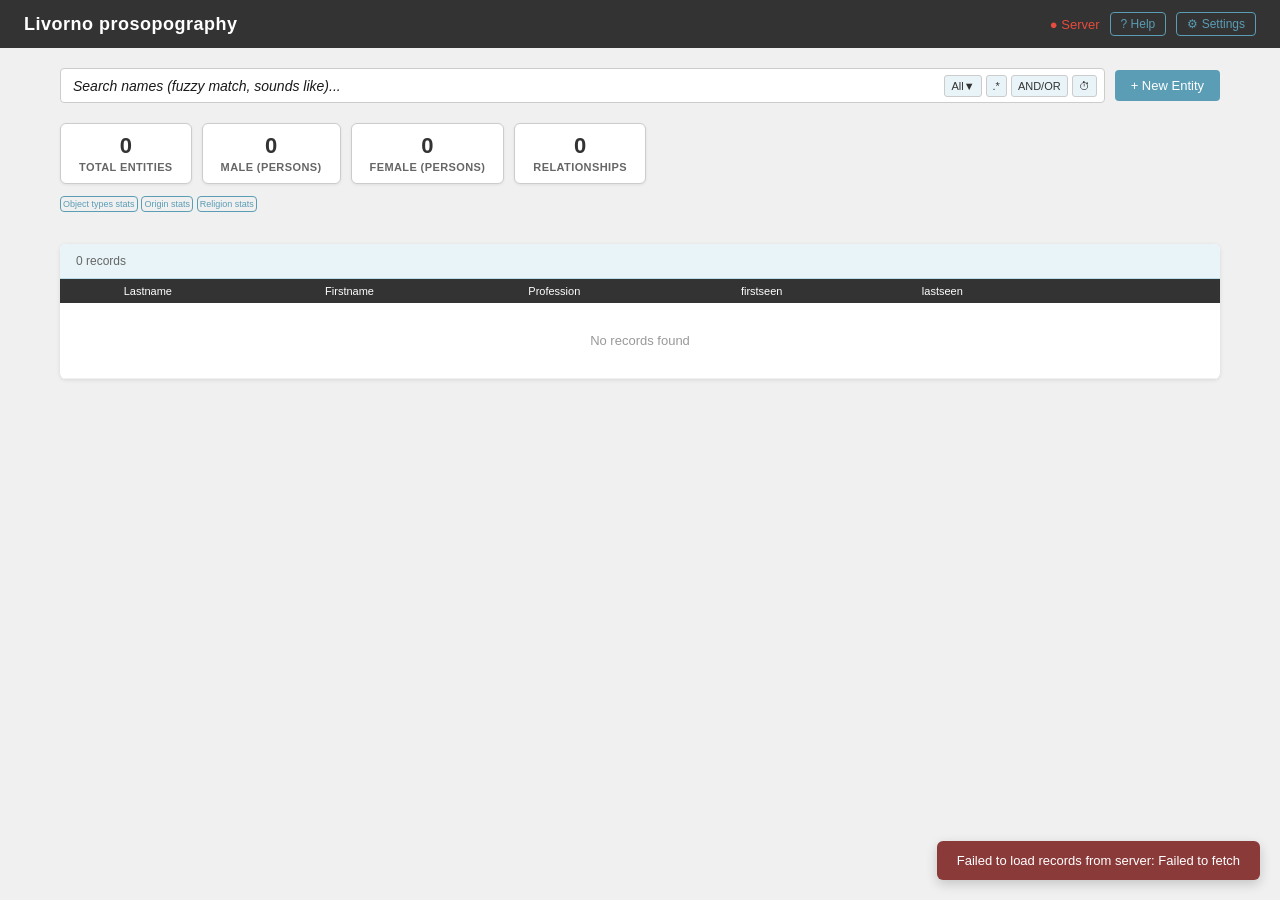
<file: index.html>
<!doctype html>
<html lang="en">

<head>
    <meta charset="UTF-8" />
    <meta name="viewport" content="width=device-width, initial-scale=1.0" />
    <meta name="robots" content="noindex" />
    <title>Livorno prosopography</title>
    <!-- Theme colors -->
    <meta name="theme-color" content="#FFF" />
    <meta name="apple-mobile-web-app-capable" content="yes" />
    <meta name="apple-mobile-web-app-status-bar-style" content="white-translucent" />
    <meta name="apple-mobile-web-app-title" content="Livorno Prosopography" />
    <!-- Icons -->
    <link rel="icon" type="image/png" sizes="32x32" href="icons/icon-32x32.png" />
    <link rel="icon" type="image/png" href="icons/favicon-96x96.png" sizes="96x96" />
    <link rel="icon" type="image/x-icon" href="icons/favicon.ico" />
    <link rel="icon" type="image/svg+xml" href="icons/favicon.svg" />
    <link rel="shortcut icon" href="icons/favicon.ico" />
    <link rel="apple-touch-icon" sizes="180x180" href="icons/apple-touch-icon.png" />
    <link rel="apple-touch-icon" href="icons/icon-152x152.png" />
    <!-- Style sheet  -->
    <link rel="stylesheet" href="css/styles.css" />
    <!-- SheetJS for Excel import -->
    <script src="https://cdn.sheetjs.com/xlsx-0.20.1/package/dist/xlsx.full.min.js"></script>
    <!-- D3.js for network visualization -->
    <script src="https://d3js.org/d3.v7.min.js"></script>
    <script src="https://cdn.counter.dev/script.js" data-id="96139af8-131d-4e14-9d43-b16c553ceece"
        data-utcoffset="1"></script>
</head>

<body>
    <header>
        <h1>Livorno prosopography</h1>
        <div style="display: flex; gap: 10px; align-items: center">
            <span id="server-status" style="font-size: 13px; color: var(--mid-grey); cursor: default">◌ Server</span>
            <button class="btn-ghost btn-small" id="btn-help">? Help</button>
            <button class="btn-ghost btn-small" id="btn-settings-toggle">⚙ Settings</button>
        </div>
    </header>

    <div id="app">
        <!-- Settings panel -->
        <div id="settings-panel">
            <h3>Settings</h3>

            <!-- Data server -->
            <div class="form-grid" style="margin-bottom: 14px;">
                <div class="form-group" style="display: flex; gap: 8px; align-items: normal;">
                    <div>
                        <label>Data Server URL</label>
                        <input type="text" id="setting-server-url" placeholder="http://localhost:8081" />
                    </div>
                    <button class="btn-ghost btn-small" id="btn-test-connection"
                        style="white-space: nowrap; margin-bottom: 1px;">Test</button>
                </div>
            </div>


            <div style="display: flex; gap: 10px; flex-wrap: wrap">
                <button class="btn-primary" id="btn-save-settings">Save Settings</button>
                <button class="btn-ghost btn-small" id="btn-show-deleted">Show Deleted</button>
                <button class="btn-secondary btn-small" id="btn-import">⬆ Import Excel</button>
                <button class="btn-secondary btn-small" id="btn-export">⬇ Export</button>
                <button class="btn-ghost btn-small" id="btn-license">📄 License</button>
                <button class="btn-ghost btn-small" id="btn-stop-server"
                    style="color: var(--red, #e74c3c); margin-left: auto">⏹ Stop Server</button>
                <input type="file" id="file-input" accept=".xlsx,.xls" class="hidden" />
            </div>
        </div>

        <!-- Toolbar -->
        <div id="toolbar">
            <div style="display: flex; gap: 10px; flex: 1; align-items: center">
                <div style="position: relative; flex: 1">
                    <input type="text" id="search-input" placeholder="Search names (fuzzy match, sounds like)..."
                        style="width: 100%; padding-left: 12px; padding-right: 180px" />
                    <div style="
                                position: absolute;
                                right: 8px;
                                top: 50%;
                                transform: translateY(-50%);
                                display: flex;
                                gap: 4px;
                                align-items: center;
                            ">
                        <button class="search-input-btn" id="btn-search-scope" title="Select search scope">
                            <span id="scope-display">All</span>▼
                        </button>
                        <button class="search-input-btn" id="btn-toggle-regex" title="Toggle regex search">
                            .*
                        </button>
                        <button class="search-input-btn" id="btn-toggle-advanced" title="Toggle advanced query syntax">
                            AND/OR
                        </button>
                        <button class="search-input-btn" id="btn-search-history" title="Search history">
                            ⏱
                        </button>
                    </div>
                </div>
            </div>
            <button class="btn-primary" id="btn-new">+ New Entity</button>
        </div>

        <!-- Statistics pane -->

        <div id="stats-pane">
            <div class="stat-card stat-card--clickable" id="stat-card-total">
                <span class="stat-value" id="stat-total">—</span>
                <span class="stat-label">Total entities</span>
            </div>

            <div class="stat-card stat-card--clickable" id="stat-card-male">
                <span class="stat-value" id="stat-male">—</span>
                <span class="stat-label">Male (persons)</span>
            </div>
            <div class="stat-card stat-card--clickable" id="stat-card-female">
                <span class="stat-value" id="stat-female">—</span>
                <span class="stat-label">Female (persons)</span>
            </div>
            <div class="stat-card stat-card--clickable" id="stat-card-relationships">
                <span class="stat-value" id="stat-relationships">—</span>
                <span class="stat-label">Relationships</span>
            </div>
            <div class="buttonbar">
                <button class="btn-ghost btn-in-statcard" onclick="
                            var coll = document.getElementsByClassName('objecttypesstats');
                            for (var i = 0, len = coll.length; i < len; i++) {
                                if (coll[i].style.display === 'none') {
                                    coll[i].style.display = 'flex';
                                    this.classList.remove('btn-ghost');
                                    this.classList.add('btn-primary');
                                } else {
                                    coll[i].style.display = 'none';
                                    this.classList.remove('btn-primary');
                                    this.classList.add('btn-ghost');
                                }
                            }
                        ">
                    Object types stats
                </button>
                <button class="btn-ghost btn-in-statcard" onclick="
                            if (
                                document.getElementById('origin-stats-container').style.display ===
                                'none'
                            ) {
                                document.getElementById('origin-stats-container').style.display =
                                    'flex';
                                this.classList.remove('btn-ghost');
                                this.classList.add('btn-primary');
                            } else {
                                document.getElementById('origin-stats-container').style.display =
                                    'none';
                                this.classList.remove('btn-primary');
                                this.classList.add('btn-ghost');
                            }
                        ">
                    Origin stats
                </button>
                <button class="btn-ghost btn-in-statcard" onclick="
                            if (
                                document.getElementById('religion-stats-container').style
                                    .display === 'none'
                            ) {
                                document.getElementById('religion-stats-container').style.display =
                                    'flex';
                                this.classList.remove('btn-ghost');
                                this.classList.add('btn-primary');
                            } else {
                                document.getElementById('religion-stats-container').style.display =
                                    'none';
                                this.classList.remove('btn-primary');
                                this.classList.add('btn-ghost');
                            }
                        ">
                    Religion stats
                </button>
            </div>
            <div style="display: none" id="origin-stats-container"></div>
            <div style="display: none" id="religion-stats-container"></div>
            <div style="display: none" class="stat-card stat-card--clickable objecttypesstats" id="stat-card-persons">
                <span class="stat-value" id="stat-persons">—</span>
                <span class="stat-label">Persons</span>
            </div>
            <div style="display: none" class="stat-card stat-card--clickable objecttypesstats"
                id="stat-card-associations">
                <span class="stat-value" id="stat-associations">—</span>
                <span class="stat-label">Associations</span>
            </div>
            <div style="display: none" class="stat-card stat-card--clickable objecttypesstats"
                id="stat-card-institutions">
                <span class="stat-value" id="stat-institutions">—</span>
                <span class="stat-label">Institutions</span>
            </div>
            <div style="display: none" class="stat-card stat-card--clickable objecttypesstats" id="stat-card-companies">
                <span class="stat-value" id="stat-companies">—</span>
                <span class="stat-label">Companies</span>
            </div>
        </div>

        <!-- Records table -->
        <div id="records-container">
            <div id="records-count">Loading...</div>
            <table id="records-table">
                <thead>
                    <tr>
                        <th></th>
                        <th data-col="lastname">Lastname</th>
                        <th data-col="firstname">Firstname</th>
                        <th data-col="profession">Profession</th>
                        <th data-col="firstseen">firstseen</th>
                        <th data-col="lastseen">lastseen</th>
                        <th>&nbsp;</th>
                        <th>&nbsp;</th>
                    </tr>
                </thead>
                <tbody id="records-tbody"></tbody>
            </table>
        </div>
    </div>

    <!-- Person Form Modal -->
    <div id="person-modal" class="modal-overlay hidden">
        <div class="modal">
            <div class="modal-header">
                <h2 id="modal-title">New Person</h2>
                <button class="modal-close" id="modal-close-btn">✕</button>
            </div>
            <div class="modal-body">
                <div class="form-grid">
                    <!-- Entity Type -->
                    <div class="form-group">
                        <label>Entity Type</label>
                        <select id="field-entity-type">
                            <option value="person">Person</option>
                            <option value="association">Association</option>
                            <option value="institution">Institution</option>
                            <option value="company">Company</option>
                        </select>
                    </div>

                    <!-- Lastname -->
                    <div class="form-group">
                        <label for="field-lastname">Lastname *</label>
                        <div class="lookup-wrapper">
                            <input type="text" id="field-lastname" placeholder="Primary lastname" autocomplete="off" />
                            <div id="lastname-lookup" class="lookup-dropdown hidden"></div>
                        </div>
                    </div>

                    <!-- Firstname -->
                    <div class="form-group">
                        <label for="field-firstname">Firstname</label>
                        <input type="text" id="field-firstname" placeholder="Primary firstname" />
                    </div>

                    <!-- Patronymic -->
                    <div class="form-group">
                        <label>Patronymic</label>
                        <input type="text" id="field-patronymic" />
                    </div>

                    <!-- Relationship Summary -->
                    <div class="form-group full-width">
                        <div id="relationship-summary" style="
                                    margin-bottom: 20px;
                                    padding: 12px;
                                    background: var(--pale-grey);
                                    border-radius: 4px;
                                    border: 1px solid var(--light-grey);
                                "></div>
                    </div>

                    <!-- Lastname variations -->
                    <div class="form-group full-width">
                        <label>Lastname Variations</label>
                        <div class="array-field" id="lastname-variations-container"></div>
                        <button class="btn-ghost add-item-btn" id="add-lastname-variation">
                            + Add variation
                        </button>
                    </div>

                    <!-- Firstname variations -->
                    <div class="form-group full-width">
                        <label>Firstname Variations</label>
                        <div class="array-field" id="firstname-variations-container"></div>
                        <button class="btn-ghost add-item-btn" id="add-firstname-variation">
                            + Add variation
                        </button>
                    </div>

                    <!-- Relationships -->
                    <div class="form-group full-width">
                        <label>Relationships</label>
                        <div class="array-field" id="relationships-container"></div>
                        <button class="btn-ghost add-item-btn" id="add-relationship">
                            + Add relationship
                        </button>
                    </div>

                    <!-- Notes -->
                    <div class="form-group full-width">
                        <label>Opmerkingen / Notes</label>
                        <textarea id="field-notes"></textarea>
                    </div>

                    <!-- Gender -->
                    <div class="form-group">
                        <label>Gender</label>
                        <select id="field-gender">
                            <option value="M">Male</option>
                            <option value="F">Female</option>
                        </select>
                    </div>

                    <!-- City -->
                    <div class="form-group">
                        <label>City</label>
                        <input type="text" id="field-city" />
                    </div>

                    <!-- Profession -->
                    <div class="form-group">
                        <label>Profession</label>
                        <input type="text" id="field-profession" />
                    </div>

                    <!-- Origin -->
                    <div class="form-group">
                        <label>Origin</label>
                        <input type="text" id="field-origin" />
                    </div>

                    <!-- Religion -->
                    <div class="form-group">
                        <label>Religion</label>
                        <input type="text" id="field-religion" />
                    </div>

                    <!-- MoCO-A since -->
                    <div class="form-group">
                        <label>Member of Nazione Since</label>
                        <input type="text" id="field-mocosince" />
                    </div>

                    <!-- Lasting -->
                    <!--
                        <div class="form-group">

                            <label>Lasting</label>
                            <input type="text" id="field-lasting" />

                        </div>
                        -->

                    <!-- First seen -->
                    <div class="form-group">
                        <label>First Seen</label>
                        <input type="text" id="field-firstseen" />
                    </div>

                    <!-- Last seen -->
                    <div class="form-group">
                        <label>Last Seen</label>
                        <input type="text" id="field-lastseen" />
                    </div>

                    <!-- Year of birth -->
                    <div class="form-group">
                        <label>Year of Birth</label>
                        <input type="text" id="field-yob" />
                    </div>

                    <!-- Born in -->
                    <div class="form-group">
                        <label>Born In</label>
                        <input type="text" id="field-bornin" />
                    </div>

                    <!-- Year of death -->
                    <div class="form-group">
                        <label>Year of Death</label>
                        <input type="text" id="field-yod" />
                    </div>

                    <!-- Died in -->
                    <div class="form-group">
                        <label>Died In</label>
                        <input type="text" id="field-diedin" />
                    </div>

                    <!-- Zotero references -->
                    <div class="form-group full-width">
                        <label>Zotero References</label>
                        <div class="array-field" id="zotero-container"></div>
                        <button class="btn-ghost add-item-btn" id="add-zotero">
                            + Add Zotero reference
                        </button>
                    </div>

                    <!-- Archief references -->
                    <div class="form-group full-width">
                        <label>Archief References</label>
                        <div class="array-field" id="archief-container"></div>
                        <button class="btn-ghost add-item-btn" id="add-archief">
                            + Add Archief reference
                        </button>
                    </div>
                </div>
            </div>
            <div class="modal-footer">
                <button class="btn-danger btn-small hidden" id="btn-delete-person">
                    Delete
                </button>
                <button class="btn-secondary" id="btn-cancel-modal">Cancel</button>
                <button class="btn-primary" id="btn-save-person">Save</button>
            </div>
        </div>
    </div>

    <!-- Generic dialog overlay -->
    <div id="dialog-overlay" class="modal-overlay hidden">
        <div class="dialog-box">
            <h3 id="dialog-title"></h3>
            <p id="dialog-message"></p>
            <div class="dialog-buttons" id="dialog-buttons"></div>
        </div>
    </div>

    <!-- Progress dialog overlay -->
    <div id="progress-overlay" class="modal-overlay hidden">
        <div class="dialog-box">
            <h3 id="progress-title">Syncing...</h3>
            <p id="progress-message">Preparing...</p>
            <div style="
                        background: var(--pale-grey);
                        border-radius: 4px;
                        height: 8px;
                        overflow: hidden;
                        margin: 16px 0;
                    ">
                <div id="progress-bar" style="
                            background: var(--ice-blue-dark);
                            height: 100%;
                            width: 0%;
                            transition: width 0.2s;
                        "></div>
            </div>
            <p id="progress-details" style="font-size: 12px; color: var(--mid-grey)"></p>
        </div>
    </div>

    <!-- Person picker modal -->
    <div id="person-picker-modal" class="modal-overlay hidden">
        <div class="modal">
            <div class="modal-header">
                <h2>Select Person</h2>
                <button class="modal-close" id="person-picker-close">✕</button>
            </div>
            <div class="modal-body">
                <input type="text" id="person-picker-search" placeholder="Search by name..." style="
                            width: 100%;
                            padding: 8px;
                            margin-bottom: 12px;
                            border: 1px solid var(--light-grey);
                            border-radius: 4px;
                        " />
                <div id="person-picker-results" style="max-height: 400px; overflow-y: auto"></div>
            </div>
        </div>
    </div>

    <!-- Search scope selector modal -->
    <div id="search-scope-modal" class="modal-overlay hidden">
        <div class="dialog-box" style="max-width: 400px">
            <h3>Search Scope</h3>
            <p style="margin-bottom: 16px; font-size: 12px; color: var(--mid-grey)">
                Select which fields to search:
            </p>
            <div style="max-height: 300px; overflow-y: auto">
                <label style="display: block; margin-bottom: 8px; cursor: pointer">
                    <input type="checkbox" class="scope-checkbox" value="all" checked />
                    All Fields
                </label>
                <label style="display: block; margin-bottom: 8px; cursor: pointer">
                    <input type="checkbox" class="scope-checkbox" value="name" />
                    Name (all name fields)
                </label>
                <label style="display: block; margin-bottom: 8px; cursor: pointer">
                    <input type="checkbox" class="scope-checkbox" value="lastname" />
                    Lastname
                </label>
                <label style="display: block; margin-bottom: 8px; cursor: pointer">
                    <input type="checkbox" class="scope-checkbox" value="firstname" />
                    Firstname
                </label>
                <label style="display: block; margin-bottom: 8px; cursor: pointer">
                    <input type="checkbox" class="scope-checkbox" value="entityType" />
                    Entity Type
                </label>
                <label style="display: block; margin-bottom: 8px; cursor: pointer">
                    <input type="checkbox" class="scope-checkbox" value="patronymic" />
                    Patronymic
                </label>
                <label style="display: block; margin-bottom: 8px; cursor: pointer">
                    <input type="checkbox" class="scope-checkbox" value="gender" />
                    Gender
                </label>
                <label style="display: block; margin-bottom: 8px; cursor: pointer">
                    <input type="checkbox" class="scope-checkbox" value="origin" />
                    Origin
                </label>
                <label style="display: block; margin-bottom: 8px; cursor: pointer">
                    <input type="checkbox" class="scope-checkbox" value="city" />
                    City
                </label>
                <label style="display: block; margin-bottom: 8px; cursor: pointer">
                    <input type="checkbox" class="scope-checkbox" value="profession" />
                    Profession
                </label>
                <label style="display: block; margin-bottom: 8px; cursor: pointer">
                    <input type="checkbox" class="scope-checkbox" value="religion" />
                    Religion
                </label>
                <label style="display: block; margin-bottom: 8px; cursor: pointer">
                    <input type="checkbox" class="scope-checkbox" value="notes" />
                    Notes
                </label>
                <label style="display: block; margin-bottom: 8px; cursor: pointer">
                    <input type="checkbox" class="scope-checkbox" value="references" />
                    References
                </label>
                <label style="display: block; margin-bottom: 8px; cursor: pointer">
                    <input type="checkbox" class="scope-checkbox" value="relationships" />
                    Relationships
                </label>
                <label style="display: block; margin-bottom: 8px; cursor: pointer">
                    <input type="checkbox" class="scope-checkbox" value="timespan" />
                    Timespan (Firstseen-Lastseen)
                </label>
            </div>
            <div style="margin-top: 16px; display: flex; gap: 10px; justify-content: flex-end">
                <button class="btn-secondary btn-small" id="btn-scope-cancel">Cancel</button>
                <button class="btn-primary btn-small" id="btn-scope-apply">Apply</button>
            </div>
        </div>
    </div>

    <!-- Search history dropdown -->
    <div id="search-history-dropdown" class="lookup-dropdown hidden"></div>

    <!-- Relationship Network Modal -->
    <div id="relationship-network-modal" class="modal-overlay hidden">
        <div class="modal modalfullwidth">
            <div class="modal-header">
                <h2>
                    Relationship Network
                    <span id="network-entity-count" style="
                                font-size: 12px;
                                font-weight: 400;
                                color: var(--mid-grey);
                                margin-left: 8px;
                            "></span>
                </h2>
                <button class="modal-close" id="relationship-network-close">✕</button>
            </div>
            <div class="modal-body network-modal-body">
                <!-- Sidebar: view toggles + legend (left in landscape, top in portrait) -->
                <div class="network-sidebar">
                    <div class="network-view-btns">
                        <button class="btn-ghost btn-small network-icon-btn" id="btn-list-view"
                            title="List View">📋</button>
                        <button class="btn-ghost btn-small network-icon-btn" id="btn-graph-view"
                            title="Graph View">🕸</button>
                        <button class="btn-ghost btn-small network-icon-btn" id="btn-save-graph-png"
                            title="Save graph as PNG" style="display:none">📷</button>
                        <button class="btn-ghost btn-small network-icon-btn" id="btn-legend-filter"
                            title="Filter by relationship type">
                            <svg viewBox="0 0 16 16" width="14" height="14" fill="currentColor">
                                <path d="M1 2h14l-5 7v5l-4-2V9z" />
                            </svg>
                        </button>
                    </div>
                    <!-- Legend items (hidden by default, toggled by filter button) -->
                    <div id="legend-items" style="display:none; flex-direction:column; gap:8px; font-size:11px"></div>
                </div>

                <!-- Main content area -->
                <div class="network-main">
                    <div id="relationship-network-content">
                        <!-- Dynamically populated with person cards -->
                    </div>
                    <div id="relationship-graph-container" style="display:none">
                        <svg id="relationship-graph" width="100%" height="100%"></svg>
                    </div>
                </div>
            </div>
        </div>
    </div>

    <!-- Help Modal -->
    <div id="help-modal" class="modal-overlay hidden">
        <div class="modal" style="max-width: 800px; max-height: 90vh; margin-right: 20px; margin-left: auto">
            <div class="modal-header">
                <h2>Help Documentation</h2>
                <button class="modal-close" id="help-close">✕</button>
            </div>
            <div class="modal-body" style="max-height: calc(90vh - 80px); overflow-y: auto">
                <div id="help-content" style="padding: 20px">
                    <p style="text-align: center; color: var(--mid-grey)">
                        Loading documentation...
                    </p>
                </div>
            </div>
        </div>
    </div>

    <!-- License Modal -->
    <div id="license-modal" class="modal-overlay hidden">
        <div class="modal" style="max-width: 700px; max-height: 80vh">
            <div class="modal-header">
                <h2>License</h2>
                <button class="modal-close" id="license-close">✕</button>
            </div>
            <div class="modal-body" style="max-height: calc(80vh - 80px); overflow-y: auto">
                <div id="license-content" style="
                            padding: 20px;
                            font-family: monospace;
                            font-size: 12px;
                            white-space: pre-wrap;
                        ">
                    <p style="text-align: center; color: var(--mid-grey)">Loading license...</p>
                </div>
            </div>
        </div>
    </div>

    <!-- Notification -->
    <div id="notification"></div>

    <script src="scripts/app.js"></script>
</body>

</html>
</file>
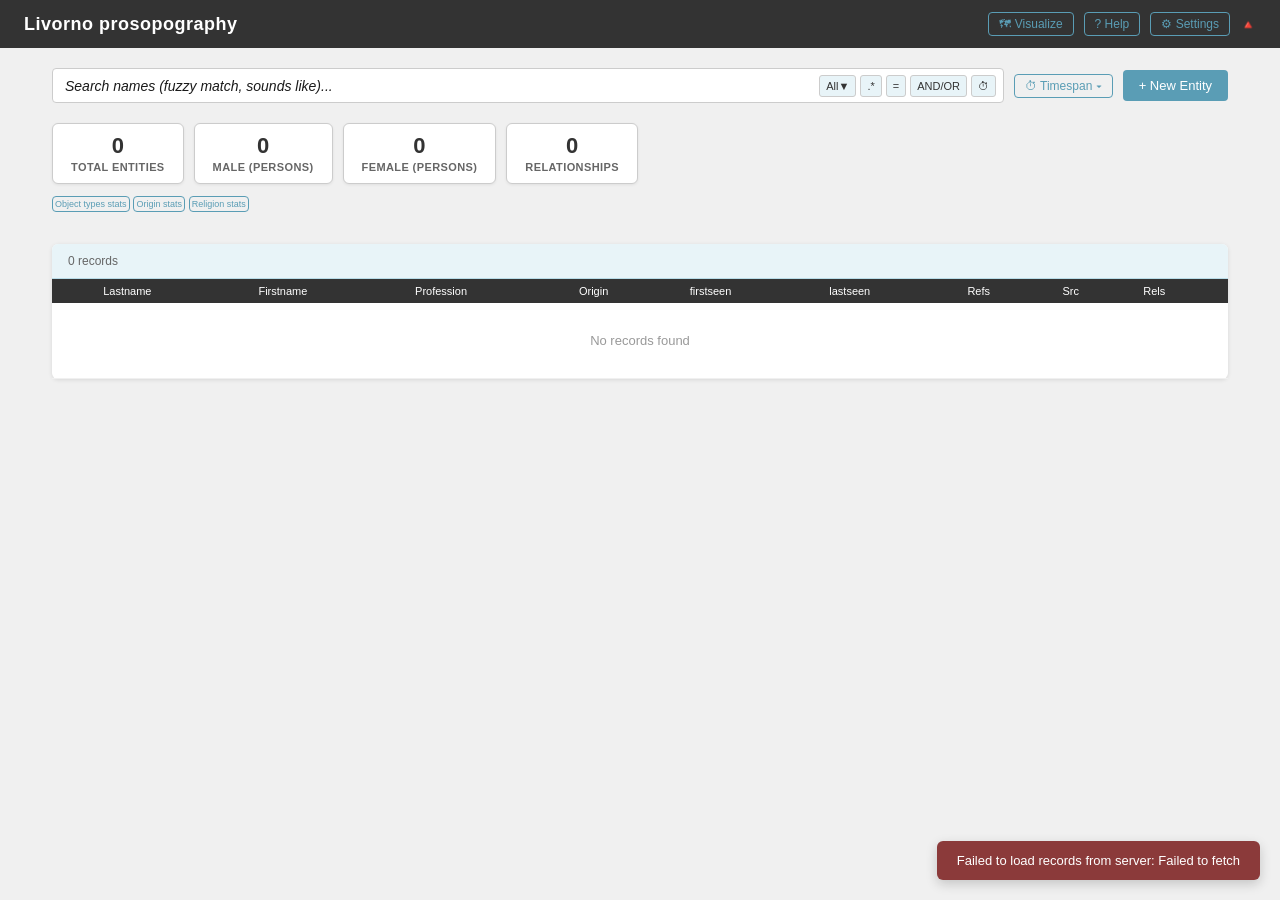
<file: src/index.html>
<!doctype html>
<html lang="en">
    <head>
        <meta charset="UTF-8" />
        <meta name="viewport" content="width=device-width, initial-scale=1.0" />
        <meta name="robots" content="noindex" />
        <title>Livorno prosopography</title>
        <!-- Theme colors -->
        <meta name="theme-color" content="#FFF" />
        <meta name="apple-mobile-web-app-capable" content="yes" />
        <meta name="apple-mobile-web-app-status-bar-style" content="white-translucent" />
        <meta name="apple-mobile-web-app-title" content="Livorno Prosopography" />
        <!-- Icons -->
        <link rel="icon" type="image/png" sizes="32x32" href="icons/icon-32x32.png" />
        <link rel="icon" type="image/png" href="icons/favicon-96x96.png" sizes="96x96" />
        <link rel="icon" type="image/x-icon" href="icons/favicon.ico" />
        <link rel="icon" type="image/svg+xml" href="icons/favicon.svg" />
        <link rel="shortcut icon" href="icons/favicon.ico" />
        <link rel="apple-touch-icon" sizes="180x180" href="icons/apple-touch-icon.png" />
        <link rel="apple-touch-icon" href="icons/icon-152x152.png" />
        <!-- Style sheet  -->
        <link rel="stylesheet" href="css/styles.css" />
        <!-- SheetJS for Excel import (vendored locally so the app works offline) -->
        <script src="vendor/xlsx.full.min.js"></script>
        <!-- D3.js for network visualization (vendored locally) -->
        <script src="vendor/d3.v7.min.js"></script>
    </head>

    <body>
        <header>
            <h1>Livorno prosopography</h1>
            <div class="header-actions">
                <button
                    class="btn-ghost btn-small"
                    id="btn-visualize"
                    title="Map &amp; timeline of the current results"
                >
                    🗺 Visualize
                </button>
                <button class="btn-ghost btn-small" id="btn-help">? Help</button>
                <button class="btn-ghost btn-small" id="btn-settings-toggle">⚙ Settings</button>
                <span id="server-status">⏻</span>
            </div>
        </header>

        <div id="app">
            <!-- Settings panel -->
            <div id="settings-panel">
                <h3>Settings</h3>

                <!-- Data server -->
                <div class="form-grid" style="margin-bottom: 14px">
                    <div class="form-group" style="display: flex; gap: 8px; align-items: normal">
                        <div>
                            <label>Data Server URL</label>
                            <input
                                type="text"
                                id="setting-server-url"
                                placeholder="http://localhost:8081"
                            />
                        </div>
                        <button
                            class="btn-ghost btn-small"
                            id="btn-test-connection"
                            style="white-space: nowrap; margin-bottom: 1px"
                        >
                            Test
                        </button>
                    </div>
                </div>

                <div style="display: flex; gap: 10px; flex-wrap: wrap">
                    <button class="btn-primary" id="btn-save-settings">Save Settings</button>
                    <button class="btn-ghost btn-small" id="btn-show-deleted">Show Deleted</button>
                    <button class="btn-secondary btn-small" id="btn-export-excel">⬇ Export Excel</button>
                    <button class="btn-secondary btn-small" id="btn-import">⬆ Import Excel</button>
                    <button
                        class="btn-secondary btn-small"
                        id="btn-export-json"
                        title="Export the currently displayed records as a .json file (full fidelity)"
                    >
                        ⬇ Export JSON
                    </button>
                    <button
                        class="btn-secondary btn-small"
                        id="btn-import-json"
                        title="Import a .json file previously saved via Export JSON (full fidelity, no parsing needed)"
                    >
                        ⬆ Import JSON
                    </button>
                    <button
                        class="btn-secondary btn-small"
                        id="btn-export-gephi"
                        title="Export the current results as a .gexf network file for Gephi (gephi.org)"
                    >
                        🕸 Export Gephi
                    </button>
                    <button class="btn-ghost btn-small" id="btn-license">📄 License</button>

                    <input type="file" id="file-input" accept=".xlsx,.xls" class="hidden" />
                    <input type="file" id="file-input-json" accept=".json" class="hidden" />
                </div>
            </div>

            <!-- Toolbar -->
            <div id="toolbar">
                <div style="display: flex; gap: 10px; flex: 1; align-items: center">
                    <div style="position: relative; flex: 1">
                        <input
                            type="text"
                            id="search-input"
                            placeholder="Search names (fuzzy match, sounds like)..."
                            style="width: 100%; padding-left: 12px; padding-right: 180px"
                        />
                        <div
                            style="
                                position: absolute;
                                right: 8px;
                                top: 50%;
                                transform: translateY(-50%);
                                display: flex;
                                gap: 4px;
                                align-items: center;
                            "
                        >
                            <button
                                class="search-input-btn"
                                id="btn-search-scope"
                                title="Select search scope"
                            >
                                <span id="scope-display">All</span>▼
                            </button>
                            <button
                                class="search-input-btn"
                                id="btn-toggle-regex"
                                title="Toggle regex search"
                            >
                                .*
                            </button>
                            <button
                                class="search-input-btn"
                                id="btn-toggle-exact"
                                title="Toggle exact match (the whole field must match, not just contain the query)"
                            >
                                =
                            </button>
                            <button
                                class="search-input-btn"
                                id="btn-toggle-advanced"
                                title="Toggle advanced query syntax"
                            >
                                AND/OR
                            </button>
                            <button
                                class="search-input-btn"
                                id="btn-search-history"
                                title="Search history"
                            >
                                ⏱
                            </button>
                        </div>
                    </div>
                </div>
                <button
                    class="btn-ghost btn-small"
                    id="btn-toggle-timespan"
                    title="Show or hide the timespan filter"
                >
                    ⏱ Timespan <span id="btn-toggle-timespan-chevron">▾</span>
                </button>
                <button class="btn-primary" id="btn-new">+ New Entity</button>
            </div>

            <!-- Timespan filter -->
            <div id="timespan-filter">
                <div id="timespan-header">
                    <span id="timespan-range-label">–</span>
                    <div style="display: flex; gap: 6px; align-items: center">
                        <button
                            class="btn-ghost btn-small"
                            id="timespan-window-toggle"
                            title="Select a fixed-width window and move it through time"
                        >
                            🎚 Fixed window
                        </button>
                        <button
                            class="btn-ghost btn-small"
                            id="timespan-reset"
                            title="Reset to the full range"
                        >
                            Reset
                        </button>
                    </div>
                </div>
                <div id="timespan-slider-wrap">
                    <div id="timespan-track"></div>
                    <div id="timespan-track-fill"></div>
                    <input type="range" id="timespan-from" min="0" max="1" value="0" step="1" />
                    <input type="range" id="timespan-to" min="0" max="1" value="1" step="1" />
                </div>
                <div id="timespan-window-controls" class="hidden">
                    <label for="timespan-window-size">Window size:</label>
                    <input
                        type="number"
                        id="timespan-window-size"
                        value="10"
                        min="1"
                        style="width: 70px"
                    />
                    <span>years</span>
                    <button class="btn-ghost btn-small" id="timespan-window-prev" title="Step back">
                        ◀
                    </button>
                    <input
                        type="range"
                        id="timespan-window-position"
                        min="0"
                        max="1"
                        value="0"
                        step="1"
                        style="flex: 1"
                    />
                    <button class="btn-ghost btn-small" id="timespan-window-next" title="Step forward">
                        ▶
                    </button>
                    <button
                        class="btn-ghost btn-small"
                        id="timespan-window-play"
                        title="Auto-advance through time"
                    >
                        ▶ Play
                    </button>
                </div>
            </div>

            <!-- Statistics pane -->

            <div id="stats-pane">
                <div class="stat-card stat-card--clickable" id="stat-card-total">
                    <span class="stat-value" id="stat-total">—</span>
                    <span class="stat-label">Total entities</span>
                </div>

                <div class="stat-card stat-card--clickable" id="stat-card-male">
                    <span class="stat-value" id="stat-male">—</span>
                    <span class="stat-label">Male (persons)</span>
                </div>
                <div class="stat-card stat-card--clickable" id="stat-card-female">
                    <span class="stat-value" id="stat-female">—</span>
                    <span class="stat-label">Female (persons)</span>
                </div>
                <div class="stat-card stat-card--clickable" id="stat-card-relationships">
                    <span class="stat-value" id="stat-relationships">—</span>
                    <span class="stat-label">Relationships</span>
                </div>
                <div class="buttonbar">
                    <button
                        class="btn-ghost btn-in-statcard"
                        onclick="
                            var coll = document.getElementsByClassName('objecttypesstats');
                            for (var i = 0, len = coll.length; i < len; i++) {
                                if (coll[i].style.display === 'none') {
                                    coll[i].style.display = 'flex';
                                    this.classList.remove('btn-ghost');
                                    this.classList.add('btn-primary');
                                } else {
                                    coll[i].style.display = 'none';
                                    this.classList.remove('btn-primary');
                                    this.classList.add('btn-ghost');
                                }
                            }
                        "
                    >
                        Object types stats
                    </button>
                    <button
                        class="btn-ghost btn-in-statcard"
                        onclick="
                            if (
                                document.getElementById('origin-stats-container').style.display ===
                                'none'
                            ) {
                                document.getElementById('origin-stats-container').style.display =
                                    'flex';
                                this.classList.remove('btn-ghost');
                                this.classList.add('btn-primary');
                            } else {
                                document.getElementById('origin-stats-container').style.display =
                                    'none';
                                this.classList.remove('btn-primary');
                                this.classList.add('btn-ghost');
                            }
                        "
                    >
                        Origin stats
                    </button>
                    <button
                        class="btn-ghost btn-in-statcard"
                        onclick="
                            if (
                                document.getElementById('religion-stats-container').style
                                    .display === 'none'
                            ) {
                                document.getElementById('religion-stats-container').style.display =
                                    'flex';
                                this.classList.remove('btn-ghost');
                                this.classList.add('btn-primary');
                            } else {
                                document.getElementById('religion-stats-container').style.display =
                                    'none';
                                this.classList.remove('btn-primary');
                                this.classList.add('btn-ghost');
                            }
                        "
                    >
                        Religion stats
                    </button>
                </div>
                <div style="display: none" id="origin-stats-container"></div>
                <div style="display: none" id="religion-stats-container"></div>
                <div
                    style="display: none"
                    class="stat-card stat-card--clickable objecttypesstats"
                    id="stat-card-persons"
                >
                    <span class="stat-value" id="stat-persons">—</span>
                    <span class="stat-label">Persons</span>
                </div>
                <div
                    style="display: none"
                    class="stat-card stat-card--clickable objecttypesstats"
                    id="stat-card-associations"
                >
                    <span class="stat-value" id="stat-associations">—</span>
                    <span class="stat-label">Associations</span>
                </div>
                <div
                    style="display: none"
                    class="stat-card stat-card--clickable objecttypesstats"
                    id="stat-card-institutions"
                >
                    <span class="stat-value" id="stat-institutions">—</span>
                    <span class="stat-label">Institutions</span>
                </div>
                <div
                    style="display: none"
                    class="stat-card stat-card--clickable objecttypesstats"
                    id="stat-card-companies"
                >
                    <span class="stat-value" id="stat-companies">—</span>
                    <span class="stat-label">Companies</span>
                </div>
            </div>

            <!-- Records table -->
            <div id="records-container">
                <div id="records-count">Loading...</div>
                <table id="records-table">
                    <thead>
                        <tr>
                            <th></th>
                            <th data-col="lastname">Lastname</th>
                            <th data-col="firstname">Firstname</th>
                            <th data-col="profession">Profession</th>
                            <th data-col="origin">Origin</th>
                            <th data-col="firstseen">firstseen</th>
                            <th data-col="lastseen">lastseen</th>
                            <th>Refs</th>
                            <th>Src</th>
                            <th>Rels</th>
                        </tr>
                    </thead>
                    <tbody id="records-tbody"></tbody>
                </table>
            </div>
        </div>

        <!-- Person Form Modal -->
        <div id="person-modal" class="modal-overlay hidden">
            <div class="modal">
                <div class="modal-header">
                    <h2 id="modal-title">New Person</h2>
                    <div class="header-actions">
                        <button
                            class="btn-ghost btn-small hidden"
                            id="btn-copy-link"
                            title="Copy a link to this record"
                        >
                            🔗 Copy Link
                        </button>
                        <button class="modal-close" id="modal-close-btn">✕</button>
                    </div>
                </div>
                <div class="modal-body">
                    <div class="form-grid">
                        <!-- Entity Type -->
                        <div class="form-group">
                            <label>Entity Type</label>
                            <select id="field-entity-type">
                                <option value="person" selected>Person</option>
                                <option value="association">Association</option>
                                <option value="institution">Institution</option>
                                <option value="company">Company</option>
                            </select>
                        </div>

                        <!-- Gender -->
                        <div class="form-group">
                            <label>Gender</label>
                            <select id="field-gender">
                                <option value="M" selected>Male</option>
                                <option value="F">Female</option>
                            </select>
                        </div>

                        <!-- Lastname -->
                        <div class="form-group">
                            <label for="field-lastname">Lastname *</label>
                            <div class="lookup-wrapper">
                                <input
                                    type="text"
                                    id="field-lastname"
                                    placeholder="Primary lastname"
                                    autocomplete="off"
                                />
                                <div id="lastname-lookup" class="lookup-dropdown hidden"></div>
                            </div>
                        </div>

                        <!-- Firstname -->
                        <div class="form-group">
                            <label for="field-firstname">Firstname</label>
                            <input
                                type="text"
                                id="field-firstname"
                                placeholder="Primary firstname"
                            />
                        </div>

                        <!-- Patronymic -->
                        <div class="form-group">
                            <label>Patronymic</label>
                            <input type="text" id="field-patronymic" />
                        </div>

                        <!-- Lastname variations -->
                        <div class="form-group full-width">
                            <label>Lastname Variations</label>
                            <div class="array-field" id="lastname-variations-container"></div>
                            <button class="btn-ghost add-item-btn" id="add-lastname-variation">
                                + Add variation
                            </button>
                        </div>

                        <!-- Firstname variations -->
                        <div class="form-group full-width">
                            <label>Firstname Variations</label>
                            <div class="array-field" id="firstname-variations-container"></div>
                            <button class="btn-ghost add-item-btn" id="add-firstname-variation">
                                + Add variation
                            </button>
                        </div>

                        <!-- Relationships -->
                        <div class="form-group full-width">
                            <label>Relationships</label>
                            <div class="array-field" id="relationships-container"></div>
                            <button class="btn-ghost add-item-btn" id="add-relationship">
                                + Add relationship
                            </button>
                        </div>

                        <!-- Residences -->
                        <div class="form-group full-width">
                            <label>Residences</label>
                            <div class="array-field" id="residence-container"></div>
                            <button class="btn-ghost add-item-btn" id="add-residence">
                                + Add residence
                            </button>
                        </div>



                        <!-- Notes -->
                        <div class="form-group full-width">
                            <label>Opmerkingen / Notes</label>
                            <textarea id="field-notes"></textarea>
                        </div>



                        <!-- City suggestions, shared by every residence row's city input -->
                        <datalist id="city-suggestions"></datalist>

                        <!-- Profession -->
                        <div class="form-group">
                            <label>Profession</label>
                            <input
                                type="text"
                                id="field-profession"
                                list="profession-suggestions"
                            />
                            <datalist id="profession-suggestions"></datalist>
                        </div>

                        <!-- Origin -->
                        <div class="form-group">
                            <label>Origin</label>
                            <input type="text" id="field-origin" list="origin-suggestions" />
                            <datalist id="origin-suggestions"></datalist>
                        </div>

                        <!-- Religion -->
                        <div class="form-group">
                            <label>Religion</label>
                            <input type="text" id="field-religion" list="religion-suggestions" />
                            <datalist id="religion-suggestions"></datalist>
                        </div>

                        <!-- MoCO-A since -->
                        <div class="form-group">
                            <label>Member of Nazione Since</label>
                            <input type="text" id="field-mocosince" />
                        </div>

                        <!-- Lasting -->
                        <!--
                        <div class="form-group">

                            <label>Lasting</label>
                            <input type="text" id="field-lasting" />

                        </div>
                        -->

                        <!-- Year of birth -->
                        <div class="form-group">
                            <label>Year of Birth</label>
                            <input type="text" id="field-yob" />
                        </div>

                        <!-- Born in -->
                        <div class="form-group">
                            <label>Born In</label>
                            <input type="text" id="field-bornin" list="bornin-suggestions" />
                            <datalist id="bornin-suggestions"></datalist>
                        </div>

                        <!-- Year of death -->
                        <div class="form-group">
                            <label>Year of Death</label>
                            <input type="text" id="field-yod" />
                        </div>

                        <!-- Died in -->
                        <div class="form-group">
                            <label>Died In</label>
                            <input type="text" id="field-diedin" list="diedin-suggestions" />
                            <datalist id="diedin-suggestions"></datalist>
                        </div>

                        <!-- Zotero references -->
                        <div class="form-group full-width">
                            <label>Zotero References</label>
                            <div class="array-field" id="zotero-container"></div>
                            <button class="btn-ghost add-item-btn" id="add-zotero">
                                + Add Zotero reference
                            </button>
                        </div>

                        <!-- Archief references -->
                        <div class="form-group full-width">
                            <label>Archief References</label>
                            <div class="array-field" id="archief-container"></div>
                            <button class="btn-ghost add-item-btn" id="add-archief">
                                + Add Archief reference
                            </button>
                        </div>
                    </div>
                </div>
                <div class="modal-footer">
                    <button class="btn-danger btn-small hidden" id="btn-delete-person">
                        Delete
                    </button>
                    <button class="btn-secondary btn-small hidden" id="btn-history-person">
                        History
                    </button>
                    <button class="btn-secondary" id="btn-cancel-modal">Cancel</button>
                    <button class="btn-primary" id="btn-save-person">Save</button>
                </div>
            </div>
        </div>

        <!-- Generic dialog overlay -->
        <div id="dialog-overlay" class="modal-overlay hidden">
            <div class="dialog-box">
                <h3 id="dialog-title"></h3>
                <p id="dialog-message"></p>
                <div class="dialog-buttons" id="dialog-buttons"></div>
            </div>
        </div>

        <!-- Progress dialog overlay -->
        <div id="progress-overlay" class="modal-overlay hidden">
            <div class="dialog-box">
                <h3 id="progress-title">Syncing...</h3>
                <p id="progress-message">Preparing...</p>
                <div
                    style="
                        background: var(--pale-grey);
                        border-radius: 4px;
                        height: 8px;
                        overflow: hidden;
                        margin: 16px 0;
                    "
                >
                    <div
                        id="progress-bar"
                        style="
                            background: var(--ice-blue-dark);
                            height: 100%;
                            width: 0%;
                            transition: width 0.2s;
                        "
                    ></div>
                </div>
                <p id="progress-details" style="font-size: 12px; color: var(--mid-grey)"></p>
            </div>
        </div>

        <!-- Version history modal -->
        <div id="version-history-modal" class="modal-overlay hidden">
            <div class="modal">
                <div class="modal-header">
                    <h2>Version History</h2>
                    <button class="modal-close" id="version-history-close">✕</button>
                </div>
                <div class="modal-body">
                    <p style="font-size: 12px; color: var(--mid-grey); margin-bottom: 12px">
                        Restoring a version saves the current one as a new backup first, so it can
                        be undone.
                    </p>
                    <div
                        id="version-history-results"
                        style="max-height: 400px; overflow-y: auto"
                    ></div>
                </div>
            </div>
        </div>

        <!-- Person picker modal -->
        <div id="person-picker-modal" class="modal-overlay hidden">
            <div class="modal">
                <div class="modal-header">
                    <h2>Select Person</h2>
                    <button class="modal-close" id="person-picker-close">✕</button>
                </div>
                <div class="modal-body">
                    <input
                        type="text"
                        id="person-picker-search"
                        placeholder="Search by name..."
                        style="
                            width: 100%;
                            padding: 8px;
                            margin-bottom: 12px;
                            border: 1px solid var(--light-grey);
                            border-radius: 4px;
                        "
                    />
                    <div
                        id="person-picker-results"
                        style="max-height: 400px; overflow-y: auto"
                    ></div>
                </div>
            </div>
        </div>

        <!-- Search scope selector modal -->
        <div id="search-scope-modal" class="modal-overlay hidden">
            <div class="dialog-box" style="max-width: 400px">
                <h3>Search Scope</h3>
                <p style="margin-bottom: 16px; font-size: 12px; color: var(--mid-grey)">
                    Select which fields to search:
                </p>
                <div style="max-height: 300px; overflow-y: auto">
                    <label class="col-option">
                        <input type="checkbox" class="scope-checkbox" value="all" checked />
                        All Fields
                    </label>
                    <label class="col-option">
                        <input type="checkbox" class="scope-checkbox" value="name" />
                        Name (all name fields)
                    </label>
                    <label class="col-option">
                        <input type="checkbox" class="scope-checkbox" value="lastname" />
                        Lastname
                    </label>
                    <label class="col-option">
                        <input type="checkbox" class="scope-checkbox" value="firstname" />
                        Firstname
                    </label>
                    <label class="col-option">
                        <input type="checkbox" class="scope-checkbox" value="entityType" />
                        Entity Type
                    </label>
                    <label class="col-option">
                        <input type="checkbox" class="scope-checkbox" value="patronymic" />
                        Patronymic
                    </label>
                    <label class="col-option">
                        <input type="checkbox" class="scope-checkbox" value="gender" />
                        Gender
                    </label>
                    <label class="col-option">
                        <input type="checkbox" class="scope-checkbox" value="origin" />
                        Origin
                    </label>
                    <label class="col-option">
                        <input type="checkbox" class="scope-checkbox" value="city" />
                        City
                    </label>
                    <label class="col-option">
                        <input type="checkbox" class="scope-checkbox" value="profession" />
                        Profession
                    </label>
                    <label class="col-option">
                        <input type="checkbox" class="scope-checkbox" value="religion" />
                        Religion
                    </label>
                    <label class="col-option">
                        <input type="checkbox" class="scope-checkbox" value="notes" />
                        Notes
                    </label>
                    <label class="col-option">
                        <input type="checkbox" class="scope-checkbox" value="references" />
                        References
                    </label>
                    <label class="col-option">
                        <input type="checkbox" class="scope-checkbox" value="relationships" />
                        Relationships
                    </label>
                    <label class="col-option">
                        <input type="checkbox" class="scope-checkbox" value="timespan" />
                        Timespan (Firstseen-Lastseen)
                    </label>
                </div>
                <div style="margin-top: 16px; display: flex; gap: 10px; justify-content: flex-end">
                    <button class="btn-secondary btn-small" id="btn-scope-cancel">Cancel</button>
                    <button class="btn-primary btn-small" id="btn-scope-apply">Apply</button>
                </div>
            </div>
        </div>

        <!-- Search history dropdown -->
        <div id="search-history-dropdown" class="lookup-dropdown hidden"></div>

        <!-- Graph view: map / timeline / network / list — a sibling view to the records table -->
        <div id="records-graph" class="hidden">
            <div class="records-graph-header">
                <span id="network-entity-count"></span>
            </div>
            <div class="network-modal-body">
                <!-- Sidebar: view toggles + legend (left in landscape, top in portrait) -->
                <div class="network-sidebar">
                    <div class="network-view-btns">
                        <button
                            class="btn-ghost btn-small network-icon-btn"
                            id="btn-list-view"
                            title="List View"
                        >
                            📋
                        </button>
                        <button
                            class="btn-ghost btn-small network-icon-btn"
                            id="btn-graph-view"
                            title="Graph View"
                        >
                            🕸
                        </button>
                        <button
                            class="btn-ghost btn-small network-icon-btn"
                            id="btn-map-view"
                            title="Map View"
                        >
                            🗺
                        </button>
                        <button
                            class="btn-ghost btn-small network-icon-btn"
                            id="btn-timeline-view"
                            title="Timeline View"
                        >
                            📅
                        </button>
                        <button
                            class="btn-ghost btn-small network-icon-btn"
                            id="btn-save-graph-png"
                            title="Save graph as PNG"
                            style="display: none"
                        >
                            📷
                        </button>
                        <button
                            class="btn-ghost btn-small network-icon-btn"
                            id="btn-legend-filter"
                            title="Filter by relationship type"
                        >
                            <svg viewBox="0 0 16 16" width="14" height="14" fill="currentColor">
                                <path d="M1 2h14l-5 7v5l-4-2V9z" />
                            </svg>
                        </button>
                    </div>
                    <!-- Legend items (hidden by default, toggled by filter button) -->
                    <div
                        id="legend-items"
                        style="display: none; flex-direction: column; gap: 8px; font-size: 11px"
                    ></div>
                </div>

                <!-- Main content area -->
                <div class="network-main">
                    <input
                        type="text"
                        id="network-search-input"
                        placeholder="Search person in graph..."
                    />
                    <div id="relationship-network-content">
                        <!-- Dynamically populated with person cards -->
                    </div>
                    <div id="relationship-graph-container" style="display: none">
                        <svg id="relationship-graph" width="100%" height="100%"></svg>
                    </div>
                    <div id="map-container" style="display: none">
                        <div class="map-controls">
                            <label for="map-field-select">Place field:</label>
                            <select id="map-field-select">
                                <option value="bornin">Born in</option>
                                <option value="diedin">Died in</option>
                                <option value="city">City (residence)</option>
                                <option value="origin">Origin</option>
                            </select>
                        </div>
                        <div class="map-body">
                            <svg id="map-svg"></svg>
                            <aside id="map-side">
                                <div id="map-side-content"></div>
                            </aside>
                        </div>
                    </div>
                    <div id="timeline-container" style="display: none">
                        <div class="timeline-controls">
                            <label for="timeline-mode-select">Range:</label>
                            <select id="timeline-mode-select">
                                <option value="life">Lifespan (birth–death)</option>
                                <option value="attest">Attestation (first–last seen)</option>
                            </select>
                            <span id="timeline-skipped" class="muted"></span>
                        </div>
                        <div class="timeline-scroll">
                            <svg id="timeline-svg" width="100%"></svg>
                        </div>
                    </div>
                </div>
            </div>
        </div>

        <!-- Help Modal -->
        <div id="help-modal" class="modal-overlay hidden">
            <div
                class="modal"
                style="max-width: 800px; max-height: 90vh; margin-right: 20px; margin-left: auto"
            >
                <div class="modal-header">
                    <h2>Help Documentation</h2>
                    <button class="modal-close" id="help-close">✕</button>
                </div>
                <div class="modal-body" style="max-height: calc(90vh - 80px); overflow-y: auto">
                    <div id="help-content" style="padding: 20px">
                        <p style="text-align: center; color: var(--mid-grey)">
                            Loading documentation...
                        </p>
                    </div>
                </div>
            </div>
        </div>

        <!-- License Modal -->
        <div id="license-modal" class="modal-overlay hidden">
            <div class="modal" style="max-width: 700px; max-height: 80vh">
                <div class="modal-header">
                    <h2>License</h2>
                    <button class="modal-close" id="license-close">✕</button>
                </div>
                <div class="modal-body" style="max-height: calc(80vh - 80px); overflow-y: auto">
                    <div
                        id="license-content"
                        style="
                            padding: 20px;
                            font-family: monospace;
                            font-size: 12px;
                            white-space: pre-wrap;
                        "
                    >
                        <p style="text-align: center; color: var(--mid-grey)">Loading license...</p>
                    </div>
                </div>
            </div>
        </div>

        <!-- Notification -->
        <div id="notification"></div>

        <!-- App scripts: classic scripts sharing one global scope, loaded in order.
         boot.js must be last (it kicks off the app). -->
        <script src="scripts/core.js"></script>
        <script src="scripts/data.js"></script>
        <script src="scripts/records.js"></script>
        <script src="scripts/modal.js"></script>
        <script src="scripts/visualize.js"></script>
        <script src="scripts/boot.js"></script>
    </body>
</html>
</file>
<file: css/styles.css>
:root {
    --black: #1a1a1a;
    --dark-grey: #333333;
    --mid-grey: #666666;
    --light-grey: #cccccc;
    --pale-grey: #f0f0f0;
    --ice-blue: #e8f4f8;
    --ice-blue-mid: #b8dce8;
    --ice-blue-dark: #5a9db5;
    --white: #ffffff;
}

* {
    box-sizing: border-box;
    margin: 0;
    padding: 0;
}

body {
    font-family: "Segoe UI", Arial, sans-serif;
    font-size: 14px;
    color: var(--black);
    background: var(--pale-grey);
    min-height: 100vh;
}

/* ── Layout ─────────────────────────────────────────── */

header {
    background: var(--dark-grey);
    color: var(--white);
    padding: 12px 24px;
    display: flex;
    align-items: center;
    justify-content: space-between;
}

header h1 {
    font-size: 18px;
    font-weight: 600;
    letter-spacing: 0.5px;
}

#app {
    max-width: 1200px;
    margin: 0 auto;
    padding: 20px;
}

/* ── Toolbar ─────────────────────────────────────────── */

#toolbar {
    display: flex;
    gap: 10px;
    margin-bottom: 20px;
    flex-wrap: wrap;
    align-items: center;
}

#search-scope {
    padding: 8px 12px;
    border: 1px solid var(--light-grey);
    border-radius: 4px;
    font-size: 14px;
    background: var(--white);
    cursor: pointer;
    min-width: 140px;
}

#search-scope:focus {
    outline: none;
    border-color: var(--ice-blue-dark);
    box-shadow: 0 0 0 2px var(--ice-blue);
}

#search-input {
    flex: 1;
    min-width: 200px;
    padding: 8px 12px;
    padding-right: 185px;
    border: 1px solid var(--light-grey);
    border-radius: 4px;
    font-size: 14px;
    background: var(--white);
}

#search-input::placeholder {
    color: var(--medium-grey);
    font-style: italic;
}

#search-input:focus {
    outline: none;
    border-color: var(--ice-blue-dark);
    box-shadow: 0 0 0 2px var(--ice-blue);
}

/* ── Buttons ─────────────────────────────────────────── */
div.buttonbar {
    gap: 10px;
    width: 100%;
    margin-bottom: 10px;
}

button {
    padding: 8px 16px;
    border: none;
    border-radius: 4px;
    cursor: pointer;
    font-size: 13px;
    font-weight: 500;
    transition:
        background 0.15s,
        opacity 0.15s;
}

button:hover {
    opacity: 0.88;
}

button:active {
    opacity: 0.75;
}

.btn-primary {
    background: var(--ice-blue-dark);
    color: var(--white);
}
.btn-secondary {
    background: var(--mid-grey);
    color: var(--white);
}
.btn-danger {
    background: #8b3a3a;
    color: var(--white);
}
.btn-ghost {
    background: transparent;
    color: var(--ice-blue-dark);
    border: 1px solid var(--ice-blue-dark);
}
.btn-small {
    padding: 4px 10px;
    font-size: 12px;
}

/* Search input inline buttons */
.search-input-btn {
    padding: 4px 6px;
    font-size: 11px;
    border-radius: 3px;
    background: var(--ice-blue);
    border: 1px solid var(--light-grey);
    color: var(--dark-grey);
    cursor: pointer;
    transition: all 0.15s ease;
}

.search-input-btn:hover {
    background: var(--ice-blue-dark);
    color: var(--white);
    border-color: var(--ice-blue-dark);
}

.search-input-btn.active {
    background: var(--ice-blue-dark);
    color: var(--white);
    border-color: var(--ice-blue-dark);
}

.btn-in-statcard {
    padding: 2px 2px;
    font-size: 9px;
    margin-bottom: 2px;
}

/* ── Records table ───────────────────────────────────── */

#records-container {
    background: var(--white);
    border-radius: 6px;
    box-shadow: 0 1px 4px rgba(0, 0, 0, 0.1);
    overflow: hidden;
}

#records-count {
    padding: 10px 16px;
    background: var(--ice-blue);
    color: var(--mid-grey);
    font-size: 12px;
    border-bottom: 1px solid var(--ice-blue-mid);
}

table {
    width: 100%;
    border-collapse: collapse;
}

thead th {
    background: var(--dark-grey);
    color: var(--white);
    padding: 6px 9px;
    text-align: left;
    font-weight: 500;
    font-size: 11px;
    cursor: pointer;
    user-select: none;
    white-space: nowrap;
}

thead th:hover {
    background: var(--mid-grey);
}

tbody tr {
    border-bottom: 1px solid var(--pale-grey);
    transition: background 0.1s;
}

tbody tr:hover {
    background: var(--ice-blue);
    cursor: pointer;
}

tbody td {
    padding: 6px 9px;
    color: var(--dark-grey);
    font-size: 13px;
}

.tag {
    display: inline-block;
    background: var(--ice-blue);
    border: 1px solid var(--ice-blue-mid);
    border-radius: 3px;
    padding: 1px 6px;
    font-size: 11px;
    color: var(--ice-blue-dark);
    margin: 1px 2px;
}

.deleted-row td {
    color: var(--light-grey);
    text-decoration: line-through;
}

/* ── Modal ───────────────────────────────────────────── */

.modal-overlay {
    position: fixed;
    inset: 0;
    background: rgba(0, 0, 0, 0.45);
    display: flex;
    align-items: center;
    justify-content: center;
    z-index: 1000;
    padding: 20px;
}

.modal {
    background: var(--white);
    border-radius: 8px;
    box-shadow: 0 8px 32px rgba(0, 0, 0, 0.22);
    width: 100%;
    max-width: 760px;
    max-height: 90vh;
    display: flex;
    flex-direction: column;
}

.modalfullwidth {
    max-width: 94vw;
}

.modal-header {
    background: var(--dark-grey);
    color: var(--white);
    padding: 14px 20px;
    border-radius: 8px 8px 0 0;
    display: flex;
    justify-content: space-between;
    align-items: center;
}

.modal-header h2 {
    font-size: 16px;
    font-weight: 600;
}

.modal-close {
    background: none;
    border: none;
    color: var(--white);
    font-size: 20px;
    cursor: pointer;
    padding: 0 4px;
    line-height: 1;
}

.modal-body {
    padding: 20px;
    overflow-y: auto;
    flex: 1;
}

.modal-footer {
    padding: 14px 20px;
    border-top: 1px solid var(--pale-grey);
    display: flex;
    justify-content: flex-end;
    gap: 10px;
}

/* ── Form ────────────────────────────────────────────── */

.form-grid {
    display: grid;
    grid-template-columns: 1fr 1fr;
    gap: 14px;
}

.form-group {
    display: flex;
    flex-direction: column;
    gap: 4px;
}

.form-group.full-width {
    grid-column: 1 / -1;
}

label {
    font-size: 12px;
    font-weight: 600;
    color: var(--mid-grey);
    /*text-transform: uppercase;*/
    letter-spacing: 0.4px;
}

input[type="text"],
input[type="number"],
textarea,
select {
    padding: 7px 10px;
    border: 1px solid var(--light-grey);
    border-radius: 4px;
    font-size: 13px;
    background: var(--white);
    color: var(--black);
    width: 100%;
    box-sizing: border-box;
}

/* Ensure consistent height for text and number inputs */
input[type="text"],
input[type="number"] {
    height: 35px;
    line-height: 1.4;
}

/* Ensure select elements match input height */
select {
    height: 35px;
    line-height: 1.4;
    -webkit-appearance: none;
    -moz-appearance: none;
    appearance: none;
    background-image: url('data:image/svg+xml;utf8,<svg fill="%23666666" height="24" viewBox="0 0 24 24" width="24" xmlns="http://www.w3.org/2000/svg"><path d="M7 10l5 5 5-5z"/></svg>');
    background-repeat: no-repeat;
    background-position: right 5px center;
    background-size: 20px;
    padding-right: 30px;
}

input:focus,
textarea:focus,
select:focus {
    outline: none;
    border-color: var(--ice-blue-dark);
    box-shadow: 0 0 0 2px var(--ice-blue);
}

/* Disabled/readonly inputs maintain same height */
input:disabled,
input[readonly],
select:disabled,
textarea:disabled {
    opacity: 0.6;
    cursor: not-allowed;
    background: var(--pale-grey);
}

textarea {
    resize: vertical;
    min-height: 70px;
}

/* ── Variations / Array fields ───────────────────────── */

.array-field {
    border: 1px solid var(--light-grey);
    border-radius: 4px;
    padding: 8px;
    background: var(--pale-grey);
}

.array-item {
    display: flex;
    gap: 6px;
    align-items: flex-start;
    margin-bottom: 6px;
    background: var(--white);
    border: 1px solid var(--ice-blue-mid);
    border-radius: 4px;
    padding: 8px;
}

.array-item input,
.array-item textarea {
    flex: 1;
    margin: 0;
}

.array-item-fields {
    display: flex;
    flex-direction: column;
    gap: 4px;
    flex: 1;
}

.array-item-fields input {
    width: 100%;
}

.add-item-btn {
    margin-top: 4px;
    font-size: 12px;
    padding: 4px 10px;
}

/* ── Lookup dropdown ─────────────────────────────────── */

.lookup-wrapper {
    position: relative;
}

.lookup-dropdown {
    position: absolute;
    top: 100%;
    left: 0;
    right: 0;
    background: var(--white);
    border: 1px solid var(--ice-blue-mid);
    border-top: none;
    border-radius: 0 0 4px 4px;
    z-index: 500;
    max-height: 220px;
    overflow-y: auto;
    box-shadow: 0 4px 12px rgba(0, 0, 0, 0.12);
}

.lookup-item {
    padding: 8px 12px;
    cursor: pointer;
    font-size: 13px;
    border-bottom: 1px solid var(--pale-grey);
}

.lookup-item:hover {
    background: var(--ice-blue);
}

.lookup-item .match-type {
    font-size: 11px;
    color: var(--mid-grey);
    margin-left: 8px;
}

.lookup-item .person-details {
    font-size: 11px;
    color: var(--mid-grey);
    margin-top: 2px;
}

/* ── Settings panel ──────────────────────────────────── */

#settings-panel {
    background: var(--white);
    border-radius: 6px;
    box-shadow: 0 1px 4px rgba(0, 0, 0, 0.1);
    padding: 20px;
    margin-bottom: 20px;
    display: none;
}

#settings-panel h3 {
    font-size: 14px;
    color: var(--dark-grey);
    margin-bottom: 14px;
    border-bottom: 1px solid var(--pale-grey);
    padding-bottom: 8px;
}

/* ── Dialogs ─────────────────────────────────────────── */

.dialog-box {
    background: var(--white);
    border-radius: 8px;
    padding: 28px;
    max-width: 440px;
    width: 100%;
    box-shadow: 0 8px 32px rgba(0, 0, 0, 0.22);
    text-align: center;
}

.dialog-box h3 {
    margin-bottom: 12px;
    color: var(--dark-grey);
}
.dialog-box p {
    color: var(--mid-grey);
    margin-bottom: 20px;
    font-size: 13px;
}
.dialog-buttons {
    display: flex;
    gap: 10px;
    justify-content: center;
}

/* ── Notifications ───────────────────────────────────── */

#notification {
    position: fixed;
    bottom: 20px;
    right: 20px;
    padding: 12px 20px;
    border-radius: 6px;
    font-size: 13px;
    font-weight: 500;
    z-index: 9999;
    box-shadow: 0 4px 12px rgba(0, 0, 0, 0.18);
    display: none;
    max-width: 340px;
}

.notif-success {
    background: var(--ice-blue-dark);
    color: var(--white);
}
.notif-error {
    background: #8b3a3a;
    color: var(--white);
}
.notif-info {
    background: var(--dark-grey);
    color: var(--white);
}

/* ── Relationship Network Legend ─────────────────────── */

.legend-item {
    display: flex;
    align-items: center;
    gap: 6px;
    transition: opacity 0.2s ease;
}

.legend-item:hover {
    transform: scale(1.05);
    transition: transform 0.1s ease;
}

.legend-color {
    width: 12px;
    height: 12px;
    border-radius: 2px;
}

/* ── Help & Documentation ───────────────────────────── */

#help-modal .modal {
    margin-right: 20px;
    margin-left: auto;
}

#help-modal .modal-body {
    scroll-behavior: smooth;
}

#help-content a[href^="#"] {
    cursor: pointer;
    text-decoration: underline;
    color: var(--ice-blue-dark);
}

#help-content a[href^="#"]:hover {
    color: var(--dark-grey);
}

/* Responsive positioning for smaller screens */
@media (max-width: 900px) {
    #help-modal .modal {
        margin-left: auto;
        margin-right: auto;
        max-width: 90vw;
    }
}

/* ── Misc ────────────────────────────────────────────── */

.spinner {
    display: inline-block;
    width: 16px;
    height: 16px;
    border: 2px solid var(--ice-blue-mid);
    border-top-color: var(--ice-blue-dark);
    border-radius: 50%;
    animation: spin 0.7s linear infinite;
    vertical-align: middle;
    margin-right: 6px;
}

@keyframes spin {
    to {
        transform: rotate(360deg);
    }
}

hr {
    border: none;
    border-top: 1px solid var(--pale-grey);
    margin: 16px 0;
}

.hidden {
    display: none !important;
}

/* ── Statistics pane ─────────────────────────────────── */

#stats-pane {
    display: flex;
    flex-wrap: wrap;
    gap: 10px;
    margin-bottom: 20px;
    align-items: center;
}

.stat-card {
    background: var(--white);
    border: 1px solid var(--light-grey);
    border-radius: 6px;
    padding: 10px 18px;
    display: flex;
    flex-direction: column;
    align-items: center;
    min-width: 90px;
    box-shadow: 0 1px 3px rgba(0, 0, 0, 0.07);
}

.stat-card--clickable {
    cursor: pointer;
    transition:
        transform 0.15s,
        box-shadow 0.15s;
}

.stat-card--clickable:hover {
    transform: translateY(-2px);
    box-shadow: 0 3px 8px rgba(0, 0, 0, 0.15);
    border-color: var(--ice-blue-dark);
}

.stat-card--clickable:active {
    transform: translateY(0);
    box-shadow: 0 1px 3px rgba(0, 0, 0, 0.07);
}

.stat-value {
    font-size: 22px;
    font-weight: 700;
    color: var(--dark-grey);
    line-height: 1.1;
}

.stat-label {
    font-size: 11px;
    font-weight: 600;
    color: var(--mid-grey);
    text-transform: uppercase;
    letter-spacing: 0.4px;
    margin-top: 3px;
}

.stat-divider {
    width: 1px;
    height: 44px;
    background: var(--light-grey);
    margin: 0 4px;
    align-self: center;
}

.stat-divider-nl {
    margin: 4px 4px;
}

#origin-stats-container {
    display: flex;
    flex-wrap: wrap;
    gap: 10px;
    align-items: center;
}

#religion-stats-container {
    display: flex;
    flex-wrap: wrap;
    gap: 10px;
    align-items: center;
}

/* ── Person Picker ───────────────────────────────────── */

.person-picker-item {
    padding: 12px;
    border: 1px solid var(--light-grey);
    border-radius: 4px;
    margin-bottom: 8px;
    cursor: pointer;
    transition: background 0.15s;
}

.person-picker-item:hover {
    background: var(--ice-blue);
    border-color: var(--ice-blue-dark);
}

/* ── Relationship Chips ──────────────────────────────── */

.relationship-chip {
    display: inline-flex;
    align-items: center;
    gap: 6px;
    padding: 6px 10px;
    background: var(--white);
    border: 1px solid var(--ice-blue-mid);
    border-radius: 16px;
    font-size: 12px;
    transition: all 0.15s;
}

.relationship-chip:hover {
    background: var(--ice-blue);
    border-color: var(--ice-blue-dark);
    transform: translateY(-1px);
    box-shadow: 0 2px 6px rgba(0, 0, 0, 0.1);
}

.rel-type-badge {
    display: inline-block;
    padding: 2px 6px;
    background: var(--ice-blue-dark);
    color: var(--white);
    border-radius: 3px;
    font-size: 10px;
    font-weight: 600;
    text-transform: uppercase;
    letter-spacing: 0.3px;
}

.rel-person-name {
    color: var(--dark-grey);
    font-weight: 500;
}

/* ── Relationship Network Modal ──────────────────────── */

#relationship-network-modal .modal {
    height: 90vh;
    max-height: 90vh;
}

#relationship-network-modal .modal-body {
    padding: 0;
    overflow: hidden;
    display: flex;
}

.network-modal-body {
    display: flex;
    flex-direction: row;
    flex: 1;
    min-height: 0;
    overflow: hidden;
}

.network-sidebar {
    width: 60px;
    flex-shrink: 0;
    border-right: 1px solid var(--light-grey);
    padding: 10px 12px;
    display: flex;
    flex-direction: column;
    gap: 8px;
    overflow: visible;
}

.network-sidebar.legend-open {
    width: 220px;
    overflow-y: auto;
}

#legend-items {
    flex-shrink: 0;
}

.network-view-btns {
    display: flex;
    flex-direction: column;
    gap: 6px;
}

.network-icon-btn {
    width: 36px;
    height: 36px;
    padding: 0;
    font-size: 16px;
    line-height: 1;
    display: flex;
    align-items: center;
    justify-content: center;
    flex-shrink: 0;
}


.network-main {
    flex: 1;
    min-width: 0;
    display: flex;
    flex-direction: column;
    overflow: hidden;
}

#relationship-network-content {
    flex: 1;
    overflow-y: auto;
    padding: 16px;
}

#relationship-graph-container {
    flex: 1;
    overflow: hidden;
    min-height: 0;
}

#relationship-graph {
    display: block;
    flex: 1;
    width: 100%;
    height: 100%;
    min-height: 0;
}

/* Portrait: sidebar moves to top, buttons go horizontal */
@media (orientation: portrait) {
    .network-modal-body {
        flex-direction: column;
    }

    .network-sidebar,
    .network-sidebar.legend-open {
        width: auto;
        border-right: none;
        border-bottom: 1px solid var(--light-grey);
        padding: 10px 12px;
        flex-direction: column;
        gap: 8px;
    }

    .network-view-btns {
        flex-direction: row;
    }
}

.network-person-card {
    padding: 16px;
    margin-bottom: 12px;
    background: var(--white);
    border: 1px solid var(--light-grey);
    border-radius: 6px;
    cursor: pointer;
    transition: all 0.15s;
}

.network-person-card:hover {
    background: var(--ice-blue);
    border-color: var(--ice-blue-dark);
    transform: translateY(-1px);
    box-shadow: 0 2px 8px rgba(0, 0, 0, 0.1);
}

.network-person-name {
    font-weight: 600;
    font-size: 14px;
    color: var(--dark-grey);
    margin-bottom: 8px;
}

.network-person-details {
    font-size: 11px;
    color: var(--mid-grey);
    margin-bottom: 10px;
}

.network-relationships {
    display: flex;
    flex-wrap: wrap;
    gap: 6px;
}

.network-rel-badge {
    display: inline-block;
    padding: 4px 8px;
    border-radius: 3px;
    font-size: 10px;
    font-weight: 600;
    color: var(--white);
    text-transform: uppercase;
    letter-spacing: 0.3px;
}

.legend-item {
    display: flex;
    align-items: center;
    gap: 6px;
}

.legend-color {
    width: 20px;
    height: 12px;
    border-radius: 2px;
}

#help-content h1 {
    font-size: 24px;
    margin: 20px 0 10px;
    border-bottom: 2px solid var(--light-grey);
    padding-bottom: 5px;
    color: var(--dark-grey);
}
#help-content h2 {
    font-size: 20px;
    margin: 18px 0 8px;
    border-bottom: 1px solid var(--pale-grey);
    padding-bottom: 3px;
    color: var(--dark-grey);
}
#help-content h3 {
    font-size: 16px;
    margin: 16px 0 6px;
    color: var(--dark-grey);
}
#help-content p {
    margin: 8px 0;
    line-height: 1.6;
    color: var(--black);
}
#help-content code {
    background: var(--pale-grey);
    padding: 2px 6px;
    border-radius: 3px;
    font-family: "Courier New", monospace;
    font-size: 13px;
    color: var(--dark-grey);
}
#help-content pre {
    background: var(--pale-grey);
    padding: 12px;
    border-radius: 4px;
    overflow-x: auto;
    margin: 10px 0;
}
#help-content pre code {
    background: none;
    padding: 0;
    display: block;
}
#help-content ul,
#help-content ol {
    margin: 10px 0;
    padding-left: 30px;
    line-height: 1.8;
}
#help-content li {
    margin: 4px 0;
}
#help-content a {
    color: var(--ice-blue-dark);
    text-decoration: none;
}
#help-content a:hover {
    text-decoration: underline;
}
#help-content hr {
    border: none;
    border-top: 1px solid var(--light-grey);
    margin: 20px 0;
}
#help-content strong {
    font-weight: 600;
    color: var(--dark-grey);
}
#help-content em {
    font-style: italic;
}
#help-content table {
    border-collapse: collapse;
    width: 100%;
    margin: 15px 0;
    font-size: 13px;
}
#help-content th,
#help-content td {
    border: 1px solid var(--light-grey);
    padding: 8px 12px;
    text-align: left;
}
#help-content th {
    background: var(--pale-grey);
    font-weight: 600;
    color: var(--dark-grey);
}
#help-content td {
    background: var(--white);
}
#help-content tr:nth-child(even) td {
    background: var(--ice-blue);
}
</file>
<file: src/css/styles.css>
:root {
    --black: #1a1a1a;
    --dark-grey: #333333;
    --mid-grey: #666666;
    --light-grey: #cccccc;
    --pale-grey: #f0f0f0;
    --ice-blue: #e8f4f8;
    --ice-blue-mid: #b8dce8;
    --ice-blue-dark: #5a9db5;
    --white: #ffffff;
    --orange: #d35400;
    --green: #27ae60;
    --purple: #8e44ad;
}

* {
    box-sizing: border-box;
    margin: 0;
    padding: 0;
}

body {
    font-family: "Segoe UI", Arial, sans-serif;
    font-size: 14px;
    color: var(--black);
    background: var(--pale-grey);
    min-height: 100vh;
}

/* ── Layout ─────────────────────────────────────────── */

header {
    background: var(--dark-grey);
    color: var(--white);
    padding: 12px 24px;
    display: flex;
    align-items: center;
    justify-content: space-between;
}

header h1 {
    font-size: 18px;
    font-weight: 600;
    letter-spacing: 0.5px;
}

#app {
    max-width: 95%;
    margin: 0 auto;
    padding: 20px;
}

/* ── Toolbar ─────────────────────────────────────────── */

#toolbar {
    display: flex;
    gap: 10px;
    margin-bottom: 20px;
    flex-wrap: wrap;
    align-items: center;
}

#search-scope {
    padding: 8px 12px;
    border: 1px solid var(--light-grey);
    border-radius: 4px;
    font-size: 14px;
    background: var(--white);
    cursor: pointer;
    min-width: 140px;
}

#search-scope:focus {
    outline: none;
    border-color: var(--ice-blue-dark);
    box-shadow: 0 0 0 2px var(--ice-blue);
}

#search-input {
    flex: 1;
    min-width: 200px;
    padding: 8px 12px;
    padding-right: 185px;
    border: 1px solid var(--light-grey);
    border-radius: 4px;
    font-size: 14px;
    background: var(--white);
}

#search-input::placeholder {
    color: var(--medium-grey);
    font-style: italic;
}

#search-input:focus {
    outline: none;
    border-color: var(--ice-blue-dark);
    box-shadow: 0 0 0 2px var(--ice-blue);
}

/* ── Timespan filter ─────────────────────────────────── */

#timespan-filter {
    background: var(--white);
    border-radius: 6px;
    box-shadow: 0 1px 4px rgba(0, 0, 0, 0.1);
    padding: 10px 16px 14px;
    margin-bottom: 20px;
}

/* User-collapsed via the toolbar toggle. Kept separate from .hidden (which
   records.js sets when there is no dated data) so the two don't fight. */
#timespan-filter.collapsed {
    display: none;
}

/* Dot on the toggle button when the (now hidden) filter is still narrowing
   results, so a collapsed panel isn't a silent footgun. */
#btn-toggle-timespan.filter-active::after {
    content: "●";
    margin-left: 4px;
    font-size: 9px;
    vertical-align: middle;
    color: var(--ice-blue-dark);
}

#timespan-header {
    display: flex;
    justify-content: space-between;
    align-items: center;
    margin-bottom: 6px;
}

#timespan-range-label {
    font-size: 13px;
    font-weight: 600;
    color: var(--dark-grey);
}

#timespan-window-toggle.active,
#timespan-window-play.active {
    background: var(--ice-blue-dark);
    color: var(--white);
}

/* Dual-handle slider: two native range inputs stacked exactly on top of each
   other. pointer-events is off on the input itself (so the invisible track
   of one doesn't block the other) and back on for just the thumb, so only
   grabbing a handle interacts with that slider. */
#timespan-slider-wrap {
    position: relative;
    height: 24px;
}

/* While "Fixed window" mode drives the range, the dual-handle slider becomes
   a read-only indicator of where the window currently sits (it keeps
   updating — see syncTimespanSliderUI — just isn't draggable itself). */
#timespan-slider-wrap.readonly {
    opacity: 0.55;
}

#timespan-slider-wrap.readonly input[type="range"] {
    pointer-events: none;
}

#timespan-track,
#timespan-track-fill {
    position: absolute;
    top: 50%;
    height: 4px;
    border-radius: 2px;
    transform: translateY(-50%);
    pointer-events: none;
}

#timespan-track {
    left: 0;
    right: 0;
    background: var(--light-grey);
}

#timespan-track-fill {
    background: var(--ice-blue-dark);
}

#timespan-slider-wrap input[type="range"],
#timespan-window-controls input[type="range"] {
    -webkit-appearance: none;
    appearance: none;
    background: transparent;
    height: 24px;
    margin: 0;
}

#timespan-slider-wrap input[type="range"] {
    position: absolute;
    top: 0;
    left: 0;
    width: 100%;
    pointer-events: none;
    z-index: 1;
}

#timespan-to {
    /* Default winner when both thumbs land on the same spot; boot.js bumps
       whichever one is actually grabbed above the other on pointerdown. */
    z-index: 2;
}

#timespan-slider-wrap input[type="range"]::-webkit-slider-thumb,
#timespan-window-controls input[type="range"]::-webkit-slider-thumb {
    -webkit-appearance: none;
    pointer-events: auto;
    width: 16px;
    height: 16px;
    border-radius: 50%;
    background: var(--ice-blue-dark);
    border: 2px solid var(--white);
    box-shadow: 0 1px 3px rgba(0, 0, 0, 0.35);
    cursor: pointer;
    margin-top: 2px;
}

#timespan-slider-wrap input[type="range"]::-moz-range-thumb,
#timespan-window-controls input[type="range"]::-moz-range-thumb {
    pointer-events: auto;
    width: 16px;
    height: 16px;
    border-radius: 50%;
    background: var(--ice-blue-dark);
    border: 2px solid var(--white);
    box-shadow: 0 1px 3px rgba(0, 0, 0, 0.35);
    cursor: pointer;
}

#timespan-slider-wrap input[type="range"]::-webkit-slider-runnable-track,
#timespan-window-controls input[type="range"]::-webkit-slider-runnable-track {
    background: transparent;
}

#timespan-window-controls {
    display: flex;
    align-items: center;
    gap: 8px;
    margin-top: 10px;
    padding-top: 10px;
    border-top: 1px solid var(--pale-grey);
    font-size: 13px;
    color: var(--mid-grey);
}

#timespan-window-controls input[type="number"] {
    height: 28px;
    padding: 2px 6px;
}

#timespan-window-position {
    position: relative;
}

/* ── Buttons ─────────────────────────────────────────── */
div.buttonbar {
    gap: 10px;
    width: 100%;
    margin-bottom: 10px;
}

button {
    padding: 8px 16px;
    border: none;
    border-radius: 4px;
    cursor: pointer;
    font-size: 13px;
    font-weight: 500;
    transition:
        background 0.15s,
        opacity 0.15s;
}

button:hover {
    opacity: 0.88;
}

button:active {
    opacity: 0.75;
}

.btn-primary {
    background: var(--ice-blue-dark);
    color: var(--white);
}

.btn-secondary {
    background: var(--mid-grey);
    color: var(--white);
}

.btn-danger {
    background: #8b3a3a;
    color: var(--white);
}

.btn-ghost {
    background: transparent;
    color: var(--ice-blue-dark);
    border: 1px solid var(--ice-blue-dark);
}

.btn-small {
    padding: 4px 10px;
    font-size: 12px;
}

/* Search input inline buttons */
.search-input-btn {
    padding: 4px 6px;
    font-size: 11px;
    border-radius: 3px;
    background: var(--ice-blue);
    border: 1px solid var(--light-grey);
    color: var(--dark-grey);
    cursor: pointer;
    transition: all 0.15s ease;
}

.search-input-btn:hover {
    background: var(--ice-blue-dark);
    color: var(--white);
    border-color: var(--ice-blue-dark);
}

.search-input-btn.active {
    background: var(--ice-blue-dark);
    color: var(--white);
    border-color: var(--ice-blue-dark);
}

.btn-in-statcard {
    padding: 2px 2px;
    font-size: 9px;
    margin-bottom: 2px;
}

/* ── Records table ───────────────────────────────────── */

#records-container {
    background: var(--white);
    border-radius: 6px;
    box-shadow: 0 1px 4px rgba(0, 0, 0, 0.1);
    /* No `overflow: hidden` here (deliberately — it used to clip this
       container's children to its rounded corners): any ancestor with
       overflow other than visible can break `position: sticky` on the thead
       below in Safari, even an ancestor like this one that never actually
       scrolls on its own. Rounded corners are recreated on the first/last
       visible elements instead (#records-count below, and the last tbody
       row's cells). */
}

#records-count {
    padding: 10px 16px;
    background: var(--ice-blue);
    color: var(--mid-grey);
    font-size: 12px;
    border-bottom: 1px solid var(--ice-blue-mid);
    border-top-left-radius: 6px;
    border-top-right-radius: 6px;
}

table {
    width: 100%;
    border-collapse: collapse;
}

thead th {
    background: var(--dark-grey);
    color: var(--white);
    padding: 6px 9px;
    text-align: left;
    font-weight: 500;
    font-size: 11px;
    cursor: pointer;
    user-select: none;
    white-space: nowrap;
    /* Sticks to the top of the viewport once scrolled there, so the header
       stays visible (and the table, not the whole page, reads as what's
       scrolling) while there's still table body below it to show. */
    position: sticky;
    top: 0;
    z-index: 2;
}

thead th:hover {
    background: var(--mid-grey);
}

tbody tr {
    border-bottom: 1px solid var(--pale-grey);
    transition: background 0.1s;
}

tbody tr:hover {
    background: var(--ice-blue);
    cursor: pointer;
}

tbody td {
    padding: 6px 9px;
    color: var(--dark-grey);
    font-size: 13px;
}

/* Matches #records-container's own rounded bottom corners now that it no
   longer clips its children via overflow:hidden (see the comment there). */
#records-tbody tr:last-child td:first-child {
    border-bottom-left-radius: 6px;
}

#records-tbody tr:last-child td:last-child {
    border-bottom-right-radius: 6px;
}

/* Keeps multiple flag emoji in the Origin column on one line instead of
   wrapping (stacking) when the column is narrow. */
.origin-flags {
    white-space: nowrap;
}

.tag {
    display: inline-block;
    background: var(--ice-blue);
    border: 1px solid var(--ice-blue-mid);
    border-radius: 3px;
    padding: 1px 6px;
    font-size: 11px;
    color: var(--ice-blue-dark);
    margin: 1px 2px;
}

/* Records table: reference/source/relation counts — one colored number each
   so they stand out at a glance instead of all looking like the same tag. */
.count-references {
    color: var(--orange);
    font-weight: 600;
}

.count-sources {
    color: var(--green);
    font-weight: 600;
}

.count-relations {
    color: var(--purple);
    font-weight: 600;
}

.deleted-row td {
    color: var(--light-grey);
    text-decoration: line-through;
}

/* ── Modal ───────────────────────────────────────────── */

.modal-overlay {
    position: fixed;
    inset: 0;
    background: rgba(0, 0, 0, 0.45);
    display: flex;
    align-items: center;
    justify-content: center;
    z-index: 1000;
    padding: 20px;
}

.modal {
    background: var(--white);
    border-radius: 8px;
    box-shadow: 0 8px 32px rgba(0, 0, 0, 0.22);
    width: 100%;
    max-width: 760px;
    max-height: 90vh;
    display: flex;
    flex-direction: column;
}

.modalfullwidth {
    max-width: 94vw;
}

.modal-header {
    background: var(--dark-grey);
    color: var(--white);
    padding: 14px 20px;
    border-radius: 8px 8px 0 0;
    display: flex;
    justify-content: space-between;
    align-items: center;
}

.modal-header h2 {
    font-size: 16px;
    font-weight: 600;
}

.modal-close {
    background: none;
    border: none;
    color: var(--white);
    font-size: 20px;
    cursor: pointer;
    padding: 0 4px;
    line-height: 1;
}

.modal-body {
    padding: 20px;
    overflow-y: auto;
    flex: 1;
}

.modal-footer {
    padding: 14px 20px;
    border-top: 1px solid var(--pale-grey);
    display: flex;
    justify-content: flex-end;
    gap: 10px;
}

/* ── Form ────────────────────────────────────────────── */

.form-grid {
    display: grid;
    grid-template-columns: 1fr 1fr;
    gap: 14px;
}

.form-group {
    display: flex;
    flex-direction: column;
    gap: 4px;
}

.form-group.full-width {
    grid-column: 1 / -1;
}

label {
    font-size: 12px;
    font-weight: 600;
    color: var(--mid-grey);
    /*text-transform: uppercase;*/
    letter-spacing: 0.4px;
}

input[type="text"],
input[type="number"],
textarea,
select {
    padding: 7px 10px;
    border: 1px solid var(--light-grey);
    border-radius: 4px;
    font-size: 13px;
    background: var(--white);
    color: var(--black);
    width: 100%;
    box-sizing: border-box;
}

/* Ensure consistent height for text and number inputs */
input[type="text"],
input[type="number"] {
    height: 35px;
    line-height: 1.4;
}

/* Ensure select elements match input height */
select {
    height: 35px;
    line-height: 1.4;
    -webkit-appearance: none;
    -moz-appearance: none;
    appearance: none;
    background-image: url('data:image/svg+xml;utf8,<svg fill="%23666666" height="24" viewBox="0 0 24 24" width="24" xmlns="http://www.w3.org/2000/svg"><path d="M7 10l5 5 5-5z"/></svg>');
    background-repeat: no-repeat;
    background-position: right 5px center;
    background-size: 20px;
    padding-right: 30px;
}

input:focus,
textarea:focus,
select:focus {
    outline: none;
    border-color: var(--ice-blue-dark);
    box-shadow: 0 0 0 2px var(--ice-blue);
}

/* Disabled/readonly inputs maintain same height */
input:disabled,
input[readonly],
select:disabled,
textarea:disabled {
    opacity: 0.6;
    cursor: not-allowed;
    background: var(--pale-grey);
}

textarea {
    resize: vertical;
    min-height: 70px;
}

/* ── Variations / Array fields ───────────────────────── */

.array-field {
    border: 1px solid var(--light-grey);
    border-radius: 4px;
    padding: 8px;
    background: var(--pale-grey);
}

.array-item {
    display: flex;
    gap: 6px;
    align-items: flex-start;
    margin-bottom: 6px;
    background: var(--white);
    border: 1px solid var(--ice-blue-mid);
    border-radius: 4px;
    padding: 8px;
}

.array-item input,
.array-item textarea {
    flex: 1;
    margin: 0;
}

.array-item-fields {
    display: flex;
    flex-direction: column;
    gap: 4px;
    flex: 1;
}

.array-item-fields input {
    width: 100%;
}

/* Scroll position (showing the tail of an overflowing value when not
   focused) is handled in JS via scrollRefReferenceToEnd() in modal.js —
   direction:rtl was tried here first but broke click/Home/End caret
   placement for the LTR reference text, so plain left-to-right stays. */
input.ref-reference {
    text-align: left;
}

.add-item-btn {
    margin-top: 4px;
    font-size: 12px;
    padding: 4px 10px;
}

/* ── Lookup dropdown ─────────────────────────────────── */

.lookup-wrapper {
    position: relative;
}

.lookup-dropdown {
    position: absolute;
    top: 100%;
    left: 0;
    right: 0;
    background: var(--white);
    border: 1px solid var(--ice-blue-mid);
    border-top: none;
    border-radius: 0 0 4px 4px;
    z-index: 500;
    max-height: 220px;
    overflow-y: auto;
    box-shadow: 0 4px 12px rgba(0, 0, 0, 0.12);
}

.lookup-item {
    padding: 8px 12px;
    cursor: pointer;
    font-size: 13px;
    border-bottom: 1px solid var(--pale-grey);
}

.lookup-item:hover {
    background: var(--ice-blue);
}

.lookup-item .match-type {
    font-size: 11px;
    color: var(--mid-grey);
    margin-left: 8px;
}

.lookup-item .person-details {
    font-size: 11px;
    color: var(--mid-grey);
    margin-top: 2px;
}

/* ── Settings panel ──────────────────────────────────── */

#settings-panel {
    background: var(--white);
    border-radius: 6px;
    box-shadow: 0 1px 4px rgba(0, 0, 0, 0.1);
    padding: 20px;
    margin-bottom: 20px;
    display: none;
}

#settings-panel h3 {
    font-size: 14px;
    color: var(--dark-grey);
    margin-bottom: 14px;
    border-bottom: 1px solid var(--pale-grey);
    padding-bottom: 8px;
}

/* ── Dialogs ─────────────────────────────────────────── */

.dialog-box {
    background: var(--white);
    border-radius: 8px;
    padding: 28px;
    max-width: 440px;
    width: 100%;
    box-shadow: 0 8px 32px rgba(0, 0, 0, 0.22);
    text-align: center;
}

.dialog-box h3 {
    margin-bottom: 12px;
    color: var(--dark-grey);
}

.dialog-box p {
    color: var(--mid-grey);
    margin-bottom: 20px;
    font-size: 13px;
}

.dialog-buttons {
    display: flex;
    gap: 10px;
    justify-content: center;
}

/* ── Notifications ───────────────────────────────────── */

#notification {
    position: fixed;
    bottom: 20px;
    right: 20px;
    padding: 12px 20px;
    border-radius: 6px;
    font-size: 13px;
    font-weight: 500;
    z-index: 9999;
    box-shadow: 0 4px 12px rgba(0, 0, 0, 0.18);
    display: none;
    max-width: 340px;
}

.notif-success {
    background: var(--ice-blue-dark);
    color: var(--white);
}

.notif-error {
    background: #8b3a3a;
    color: var(--white);
}

.notif-info {
    background: var(--dark-grey);
    color: var(--white);
}

/* ── Relationship Network Legend ─────────────────────── */

.legend-item {
    display: flex;
    align-items: center;
    gap: 6px;
    transition: opacity 0.2s ease;
}

.legend-item:hover {
    transform: scale(1.05);
    transition: transform 0.1s ease;
}

.legend-color {
    width: 12px;
    height: 12px;
    border-radius: 2px;
}

/* ── Help & Documentation ───────────────────────────── */

#help-modal .modal {
    margin-right: 20px;
    margin-left: auto;
}

#help-modal .modal-body {
    scroll-behavior: smooth;
}

#help-content a[href^="#"] {
    cursor: pointer;
    text-decoration: underline;
    color: var(--ice-blue-dark);
}

#help-content a[href^="#"]:hover {
    color: var(--dark-grey);
}

/* Responsive positioning for smaller screens */
@media (max-width: 900px) {
    #help-modal .modal {
        margin-left: auto;
        margin-right: auto;
        max-width: 90vw;
    }
}

/* ── Misc ────────────────────────────────────────────── */

.spinner {
    display: inline-block;
    width: 16px;
    height: 16px;
    border: 2px solid var(--ice-blue-mid);
    border-top-color: var(--ice-blue-dark);
    border-radius: 50%;
    animation: spin 0.7s linear infinite;
    vertical-align: middle;
    margin-right: 6px;
}

@keyframes spin {
    to {
        transform: rotate(360deg);
    }
}

hr {
    border: none;
    border-top: 1px solid var(--pale-grey);
    margin: 16px 0;
}

.hidden {
    display: none !important;
}

/* ── Statistics pane ─────────────────────────────────── */

#stats-pane {
    display: flex;
    flex-wrap: wrap;
    gap: 10px;
    margin-bottom: 20px;
    align-items: center;
}

.stat-card {
    background: var(--white);
    border: 1px solid var(--light-grey);
    border-radius: 6px;
    padding: 10px 18px;
    display: flex;
    flex-direction: column;
    align-items: center;
    min-width: 90px;
    box-shadow: 0 1px 3px rgba(0, 0, 0, 0.07);
}

.stat-card--clickable {
    cursor: pointer;
    transition:
        transform 0.15s,
        box-shadow 0.15s;
}

.stat-card--clickable:hover {
    transform: translateY(-2px);
    box-shadow: 0 3px 8px rgba(0, 0, 0, 0.15);
    border-color: var(--ice-blue-dark);
}

.stat-card--clickable:active {
    transform: translateY(0);
    box-shadow: 0 1px 3px rgba(0, 0, 0, 0.07);
}

.stat-value {
    font-size: 22px;
    font-weight: 700;
    color: var(--dark-grey);
    line-height: 1.1;
}

.stat-label {
    font-size: 11px;
    font-weight: 600;
    color: var(--mid-grey);
    text-transform: uppercase;
    letter-spacing: 0.4px;
    margin-top: 3px;
}

.stat-divider {
    width: 1px;
    height: 44px;
    background: var(--light-grey);
    margin: 0 4px;
    align-self: center;
}

.stat-divider-nl {
    margin: 4px 4px;
}

#origin-stats-container {
    display: flex;
    flex-wrap: wrap;
    gap: 10px;
    align-items: center;
}

#religion-stats-container {
    display: flex;
    flex-wrap: wrap;
    gap: 10px;
    align-items: center;
}

/* ── Person Picker ───────────────────────────────────── */

.person-picker-item {
    padding: 12px;
    border: 1px solid var(--light-grey);
    border-radius: 4px;
    margin-bottom: 8px;
    cursor: pointer;
    transition: background 0.15s;
}

.person-picker-item:hover {
    background: var(--ice-blue);
    border-color: var(--ice-blue-dark);
}

/* ── Relationship editor ──────────────────────────────── */

.rel-person-name {
    color: var(--dark-grey);
    font-weight: 500;
}

/* ── Relationship Network Modal ──────────────────────── */

#relationship-network-modal .modal {
    height: 90vh;
    max-height: 90vh;
}

#relationship-network-modal .modal-body {
    padding: 0;
    overflow: hidden;
    display: flex;
}

.network-modal-body {
    display: flex;
    flex-direction: row;
    flex: 1;
    min-height: 0;
    overflow: hidden;
}

.network-sidebar {
    width: 60px;
    flex-shrink: 0;
    border-right: 1px solid var(--light-grey);
    padding: 10px 12px;
    display: flex;
    flex-direction: column;
    gap: 8px;
    overflow: visible;
}

.network-sidebar.legend-open {
    width: 220px;
    overflow-y: auto;
}

#legend-items {
    flex-shrink: 0;
}

.network-view-btns {
    display: flex;
    flex-direction: column;
    gap: 6px;
}

.network-icon-btn {
    width: 36px;
    height: 36px;
    padding: 0;
    font-size: 16px;
    line-height: 1;
    display: flex;
    align-items: center;
    justify-content: center;
    flex-shrink: 0;
}


.network-main {
    flex: 1;
    min-width: 0;
    display: flex;
    flex-direction: column;
    overflow: hidden;
}

#network-search-input {
    width: 280px;
    padding: 8px 12px;
    margin: 16px 16px 8px 16px;
    border: 1px solid var(--light-grey);
    border-radius: 4px;
    font-size: 13px;
    display: none;
}

#relationship-network-content {
    flex: 1;
    overflow-y: auto;
    padding: 16px;
}

#relationship-graph-container {
    flex: 1;
    overflow: hidden;
    min-height: 0;
}

/* Smooth transition for graph elements during layout changes */
#relationship-graph circle,
#relationship-graph text,
#relationship-graph line {
    transition: opacity 0.3s ease;
}

#relationship-graph {
    display: block;
    flex: 1;
    width: 100%;
    height: 100%;
    min-height: 0;
}

/* Portrait: sidebar moves to top, buttons go horizontal */
@media (orientation: portrait) {
    .network-modal-body {
        flex-direction: column;
    }

    .network-sidebar,
    .network-sidebar.legend-open {
        width: auto;
        border-right: none;
        border-bottom: 1px solid var(--light-grey);
        padding: 10px 12px;
        flex-direction: column;
        gap: 8px;
    }

    .network-view-btns {
        flex-direction: row;
    }
}

.network-person-card {
    padding: 16px;
    margin-bottom: 12px;
    background: var(--white);
    border: 1px solid var(--light-grey);
    border-radius: 6px;
    cursor: pointer;
    transition: all 0.15s;
}

.network-person-card:hover {
    background: var(--ice-blue);
    border-color: var(--ice-blue-dark);
    transform: translateY(-1px);
    box-shadow: 0 2px 8px rgba(0, 0, 0, 0.1);
}

.network-person-name {
    font-weight: 600;
    font-size: 14px;
    color: var(--dark-grey);
    margin-bottom: 8px;
}

.network-person-details {
    font-size: 11px;
    color: var(--mid-grey);
    margin-bottom: 10px;
}

.network-relationships {
    display: flex;
    flex-wrap: wrap;
    gap: 6px;
}

.network-rel-badge {
    display: inline-block;
    padding: 4px 8px;
    border-radius: 3px;
    font-size: 10px;
    font-weight: 600;
    color: var(--white);
    text-transform: uppercase;
    letter-spacing: 0.3px;
}

.legend-item {
    display: flex;
    align-items: center;
    gap: 6px;
}

.legend-color {
    width: 20px;
    height: 12px;
    border-radius: 2px;
}

#help-content h1 {
    font-size: 24px;
    margin: 20px 0 10px;
    border-bottom: 2px solid var(--light-grey);
    padding-bottom: 5px;
    color: var(--dark-grey);
}

#help-content h2 {
    font-size: 20px;
    margin: 18px 0 8px;
    border-bottom: 1px solid var(--pale-grey);
    padding-bottom: 3px;
    color: var(--dark-grey);
}

#help-content h3 {
    font-size: 16px;
    margin: 16px 0 6px;
    color: var(--dark-grey);
}

#help-content p {
    margin: 8px 0;
    line-height: 1.6;
    color: var(--black);
}

#help-content code {
    background: var(--pale-grey);
    padding: 2px 6px;
    border-radius: 3px;
    font-family: "Courier New", monospace;
    font-size: 13px;
    color: var(--dark-grey);
}

#help-content pre {
    background: var(--pale-grey);
    padding: 12px;
    border-radius: 4px;
    overflow-x: auto;
    margin: 10px 0;
}

#help-content pre code {
    background: none;
    padding: 0;
    display: block;
}

#help-content ul,
#help-content ol {
    margin: 10px 0;
    padding-left: 30px;
    line-height: 1.8;
}

#help-content li {
    margin: 4px 0;
}

#help-content a {
    color: var(--ice-blue-dark);
    text-decoration: none;
}

#help-content a:hover {
    text-decoration: underline;
}

#help-content hr {
    border: none;
    border-top: 1px solid var(--light-grey);
    margin: 20px 0;
}

#help-content strong {
    font-weight: 600;
    color: var(--dark-grey);
}

#help-content em {
    font-style: italic;
}

#help-content table {
    border-collapse: collapse;
    width: 100%;
    margin: 15px 0;
    font-size: 13px;
}

#help-content th,
#help-content td {
    border: 1px solid var(--light-grey);
    padding: 8px 12px;
    text-align: left;
}

#help-content th {
    background: var(--pale-grey);
    font-weight: 600;
    color: var(--dark-grey);
}

#help-content td {
    background: var(--white);
}

#help-content tr:nth-child(even) td {
    background: var(--ice-blue);
}
/* ── Extracted from inline styles ──────────────────────────────────── */

.header-actions {
    display: flex;
    gap: 10px;
    align-items: center;
}

#server-status {
    font-size: 13px;
    color: var(--mid-grey);
    cursor: default;
}

/* Checkbox rows in the "choose columns to export" dialog */
.col-option {
    display: block;
    margin-bottom: 8px;
    cursor: pointer;
}

/* ── Version history list ──────────────────────────────────────────── */

.version-item {
    display: flex;
    align-items: center;
    justify-content: space-between;
    gap: 12px;
    padding: 8px 10px;
    border: 1px solid var(--light-grey);
    border-radius: 4px;
    margin-bottom: 8px;
}

.version-when {
    font-weight: 600;
    font-size: 13px;
}

.version-name {
    font-size: 12px;
    color: var(--mid-grey);
}

/* ── Explore: Map & Timeline views ─────────────────────────────────── */

#map-container,
#timeline-container {
    flex: 1;
    min-height: 0;
    flex-direction: column;
    overflow: hidden;
}

.map-controls,
.timeline-controls {
    display: flex;
    align-items: center;
    gap: 8px;
    padding: 10px 16px;
    font-size: 13px;
    border-bottom: 1px solid var(--ice-blue);
}

.map-controls select,
.timeline-controls select {
    padding: 4px 8px;
    border: 1px solid var(--light-grey);
    border-radius: 4px;
    font-size: 13px;
}

.muted {
    color: var(--mid-grey);
    font-weight: 400;
}

/* Map: world basemap + dots on the left, info panel on the right */
.map-body {
    flex: 1;
    min-height: 0;
    display: flex;
}

#map-svg {
    flex: 1;
    min-width: 0;
    height: 100%;
    background: var(--ice-blue);
    cursor: grab;
}

#map-svg:active {
    cursor: grabbing;
}

.map-country {
    fill: #f4f1ea;
    stroke: var(--light-grey);
    stroke-width: 0.5px;
}

.place-dot {
    fill: var(--ice-blue-dark);
    fill-opacity: 0.7;
    stroke: #2c5f70;
    stroke-width: 1px;
}

.place:hover .place-dot {
    fill-opacity: 0.95;
}

.place-dot--approx {
    fill: #a8d4e0;
    fill-opacity: 0.6;
    stroke: var(--ice-blue-dark);
    stroke-width: 1.5px;
    stroke-dasharray: 3, 2;
}

.place:hover .place-dot--approx {
    fill-opacity: 0.8;
}

.place-label {
    font-size: 10px;
    fill: #333;
    pointer-events: none;
}

#map-side {
    width: 240px;
    flex-shrink: 0;
    border-left: 1px solid var(--ice-blue);
    overflow-y: auto;
    padding: 12px;
    font-size: 12px;
}

#map-side h4 {
    margin: 0 0 8px;
    font-size: 13px;
}

.map-side-list {
    list-style: none;
    margin: 0;
    padding: 0;
}

.map-side-list li {
    padding: 3px 0;
}

.map-side-row {
    cursor: pointer;
    color: var(--ice-blue-dark);
}

.map-side-row:hover {
    text-decoration: underline;
}

/* Timeline: vertical scroll, lane-packed bars */
.timeline-scroll {
    flex: 1;
    min-height: 0;
    overflow-y: auto;
    padding: 8px 16px;
}

.tl-bar {
    rx: 2;
}

.tl-item:hover .tl-bar,
.tl-item:hover .tl-dot {
    stroke: #222;
    stroke-width: 1px;
}

.tl-axis text {
    font-size: 10px;
    fill: var(--mid-grey);
}

/* ── Graph view: inline sibling of the records table ───────────────── */

#records-graph {
    display: flex;
    flex-direction: column;
    max-width: 95%;
    margin: 0 auto;
    padding: 0 20px 20px;
    height: calc(100vh - 150px);
    min-height: 460px;
}

.records-graph-header {
    display: flex;
    align-items: center;
    padding: 6px 2px 10px;
    font-size: 12px;
    color: var(--mid-grey);
}

/* The former modal body now sits in a white card, like the records table. */
#records-graph .network-modal-body {
    background: var(--white);
    border-radius: 6px;
    box-shadow: 0 1px 4px rgba(0, 0, 0, 0.1);
}

/* Highlight the active sub-view button (List / Graph / Map / Timeline). */
.network-icon-btn.active {
    background: var(--ice-blue);
    border-color: var(--ice-blue-dark);
}
</file>
